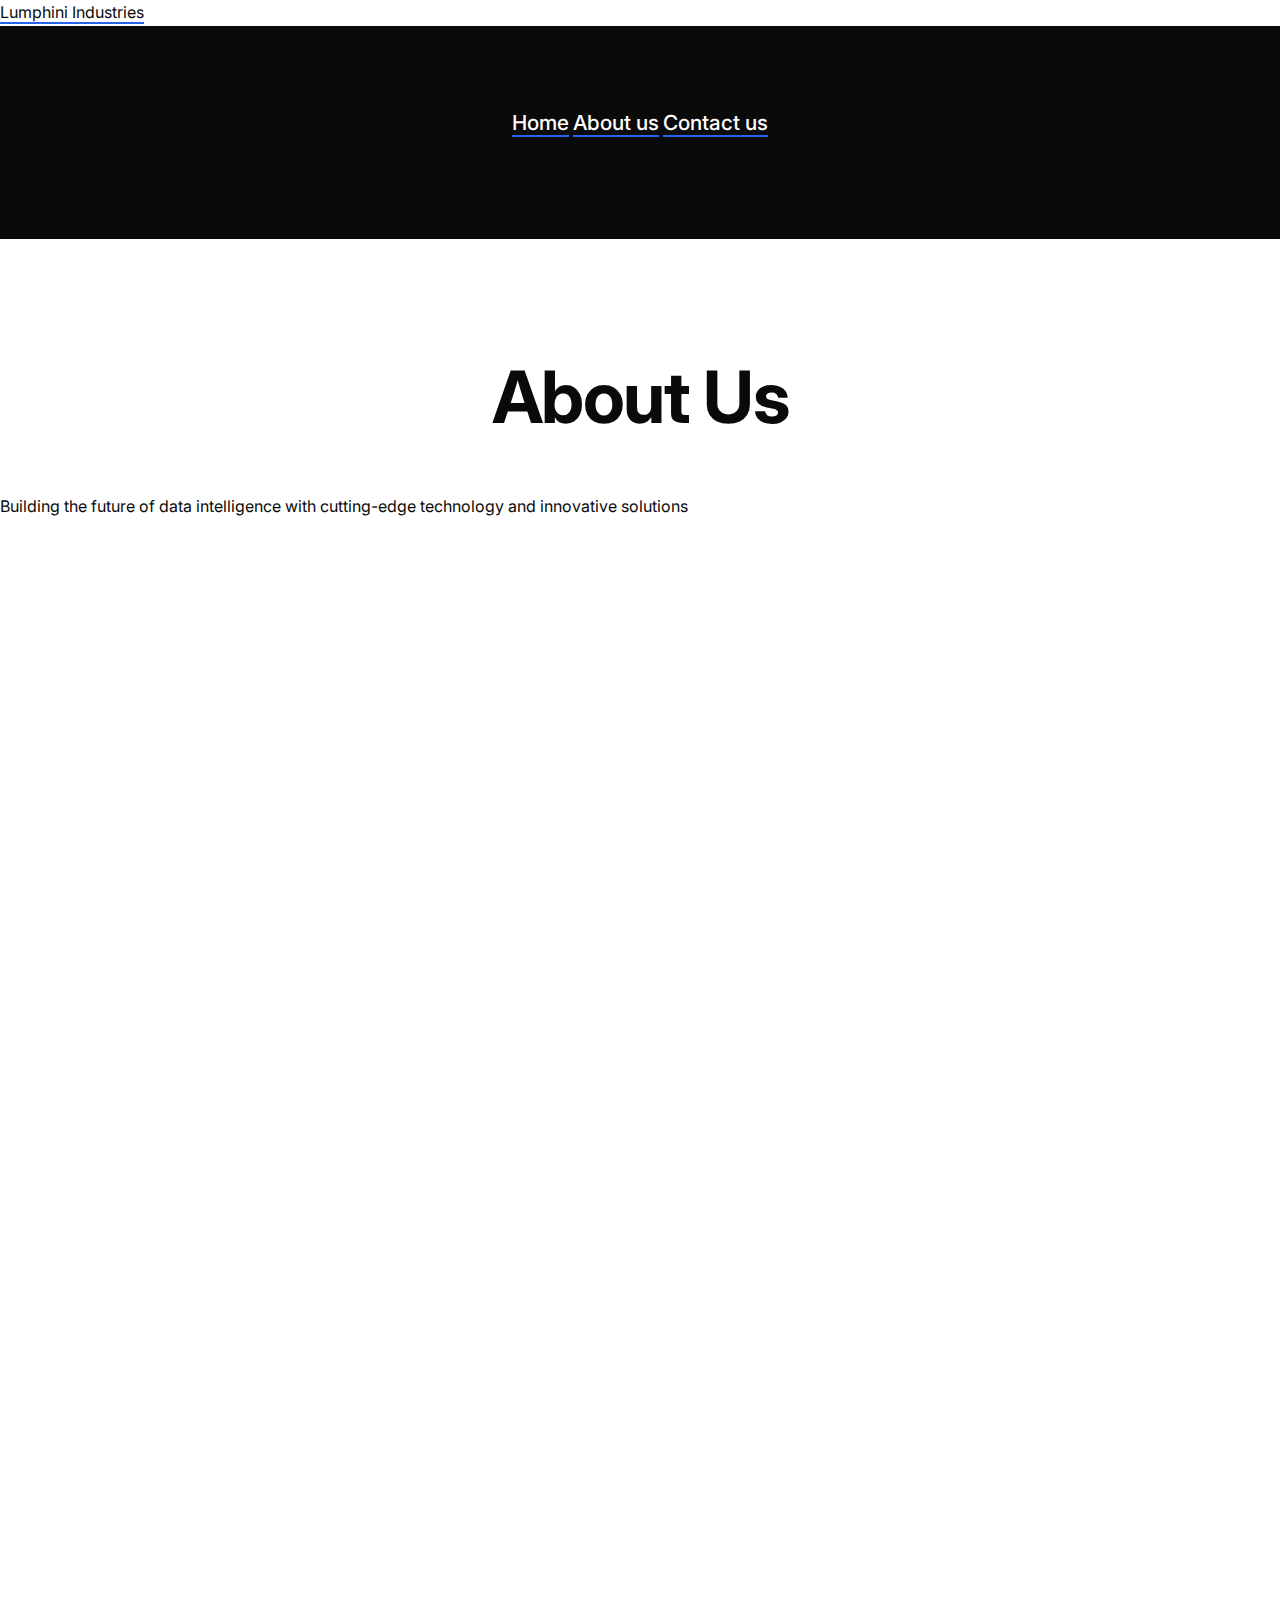
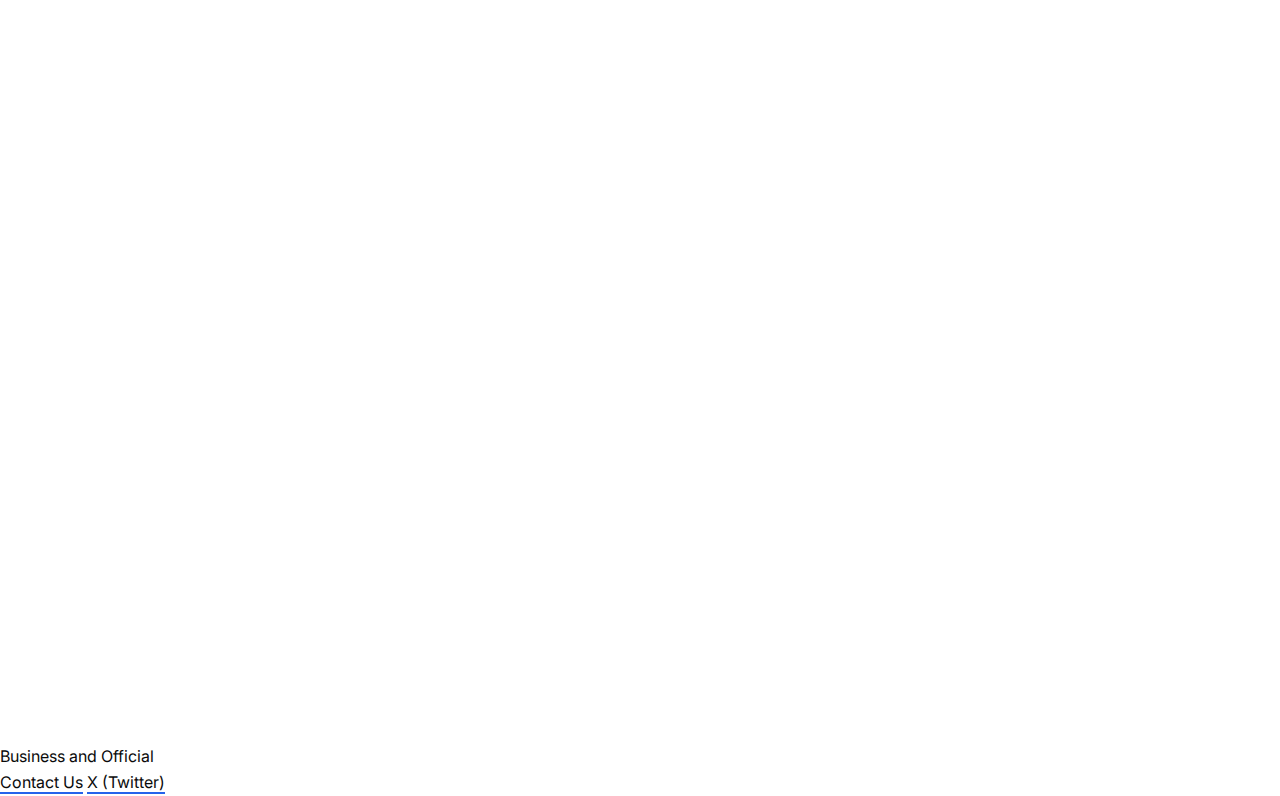
<file: aboutus.html>
<!DOCTYPE html>
<html lang="th">
<head>
<meta charset="UTF-8">
<meta name="viewport" content="width=device-width, initial-scale=1.0">
<title>About Us - Lumphini Industries</title>
<link rel="stylesheet" href="main.css">
</head>
<body>

<!-- Navigation -->
<nav class="main-nav">
    <div class="nav-content">
        <div class="nav-title"><a href="index.html" style="color: inherit; text-decoration: none;">Lumphini Industries</a></div>
        <div class="nav-links">
            <a href="index.html">Home</a>
            <a href="aboutus.html">About us</a>
            <a href="mylist.html">Contact us</a>
        </div>
    </div>
</nav>

<!-- Hero -->
<section class="hero-section about-hero">
    <div class="hero-content">
        <h1>About Us</h1>
        <p class="hero-subtitle">Building the future of data intelligence with cutting-edge technology and innovative solutions</p>
</section>

<!-- About Content -->
<section class="component-card">
    <div class="card-content">
        <div class="card-header">
            <span class="card-number">WHO WE ARE</span>
            <h2>Our Story</h2>
        </div>
        <div class="about-intro">
            <p>Lumphini Industries เป็นบริษัทที่มุ่งเน้นการพัฒนาเทคโนโลยี Data Intelligence และ AI Solutions เพื่อช่วยให้องค์กรต่างๆ สามารถตัดสินใจได้อย่างแม่นยำและรวดเร็วยิ่งขึ้น</p>
            <p>เราเชื่อว่าข้อมูลคือหัวใจของการตัดสินใจที่ดี และเทคโนโลยีที่เหมาะสมจะช่วยปลดล็อกศักยภาพของข้อมูลเหล่านั้นได้</p>
        </div>
    </div>
</section>

<!-- Services Table -->
<section class="component-card alt-card">
    <div class="card-content">
        <div class="card-header">
            <span class="card-number">OUR SERVICES</span>
            <h2>What We Offer</h2>
        </div>
        
        <div class="services-table">
            <table>
                <thead>
                    <tr>
                        <th>Service</th>
                        <th>Technology</th>
                        <th>Benefits</th>
                        <th>Use Cases</th>
                    </tr>
                </thead>
                <tbody>
                    <tr>
                        <td>
                            <strong>Real-time Streaming</strong>
                            <p class="table-desc">การวิเคราะห์ข้อมูลแบบเรียลไทม์</p>
                        </td>
                        <td>Kafka, Flink, Ray, LLM Streaming</td>
                        <td>
                            <ul>
                                <li>Live data analysis</li>
                                <li>Instant predictions</li>
                                <li>Real-time monitoring</li>
                            </ul>
                        </td>
                        <td>Financial trading, IoT systems, Live analytics</td>
                    </tr>
                    <tr>
                        <td>
                            <strong>RAG Architecture</strong>
                            <p class="table-desc">สถาปัตยกรรมการจัดเก็บข้อมูล</p>
                        </td>
                        <td>Vector DB, Embeddings, LLM Integration</td>
                        <td>
                            <ul>
                                <li>Accurate retrieval</li>
                                <li>Knowledge extraction</li>
                                <li>Context-aware AI</li>
                            </ul>
                        </td>
                        <td>Chatbots, Document search, Q&A systems</td>
                    </tr>
                    <tr>
                        <td>
                            <strong>Synthetic Data</strong>
                            <p class="table-desc">การสร้างข้อมูลจำลอง</p>
                        </td>
                        <td>GANs, Statistical Models, Privacy Tech</td>
                        <td>
                            <ul>
                                <li>Privacy protection</li>
                                <li>Data augmentation</li>
                                <li>Model training</li>
                            </ul>
                        </td>
                        <td>AI training, Testing, Privacy compliance</td>
                    </tr>
                </tbody>
            </table>
        </div>
    </div>
</section>

<!-- Team/Values -->
<section class="component-card">
    <div class="card-content">
        <div class="card-header">
            <span class="card-number">OUR VALUES</span>
            <h2>What We Stand For</h2>
        </div>
        
        <div class="values-grid">
            <div class="value-item">
                <h3>Innovation</h3>
                <p>เราพัฒนาเทคโนโลยีใหม่ๆ อย่างต่อเนื่องเพื่อให้ทันกับความต้องการที่เปลี่ยนแปลง</p>
            </div>
            <div class="value-item">
                <h3>Accuracy</h3>
                <p>ความแม่นยำของข้อมูลและการวิเคราะห์คือสิ่งที่เราให้ความสำคัญสูงสุด</p>
            </div>
            <div class="value-item">
                <h3>Partnership</h3>
                <p>เราทำงานร่วมกับลูกค้าเพื่อสร้างโซลูชันที่ตอบโจทย์ความต้องการจริง</p>
            </div>
            <div class="value-item">
                <h3>Excellence</h3>
                <p>มาตรฐานสูงสุดในทุกโปรเจกต์เป็นสิ่งที่เรามุ่งมั่นมอบให้</p>
            </div>
        </div>
    </div>
</section>

<!-- CTA Section -->
<section class="component-card alt-card">
    <div class="card-content cta-section">
        <h2>Ready to Transform Your Data?</h2>
        <p>เริ่มต้นการเดินทางด้าน Data Intelligence กับเรา</p>
        <div class="cta-buttons">
            <a href="index.html" class="btn-primary">View Our Services</a>
            <a href="mylist.html" class="btn-secondary">Contact Us</a>
        </div>
    </div>
</section>

<!-- Footer -->
<footer class="main-footer">
    <div class="footer-content">
        <div class="footer-title">Business and Official</div>
        <div class="footer-links">
            <a href="mylist.html">Contact Us</a>
            <a href="https://twitter.com" target="_blank">X (Twitter)</a>
        </div>
    </div>
</footer>

</body>
</html>
</file>
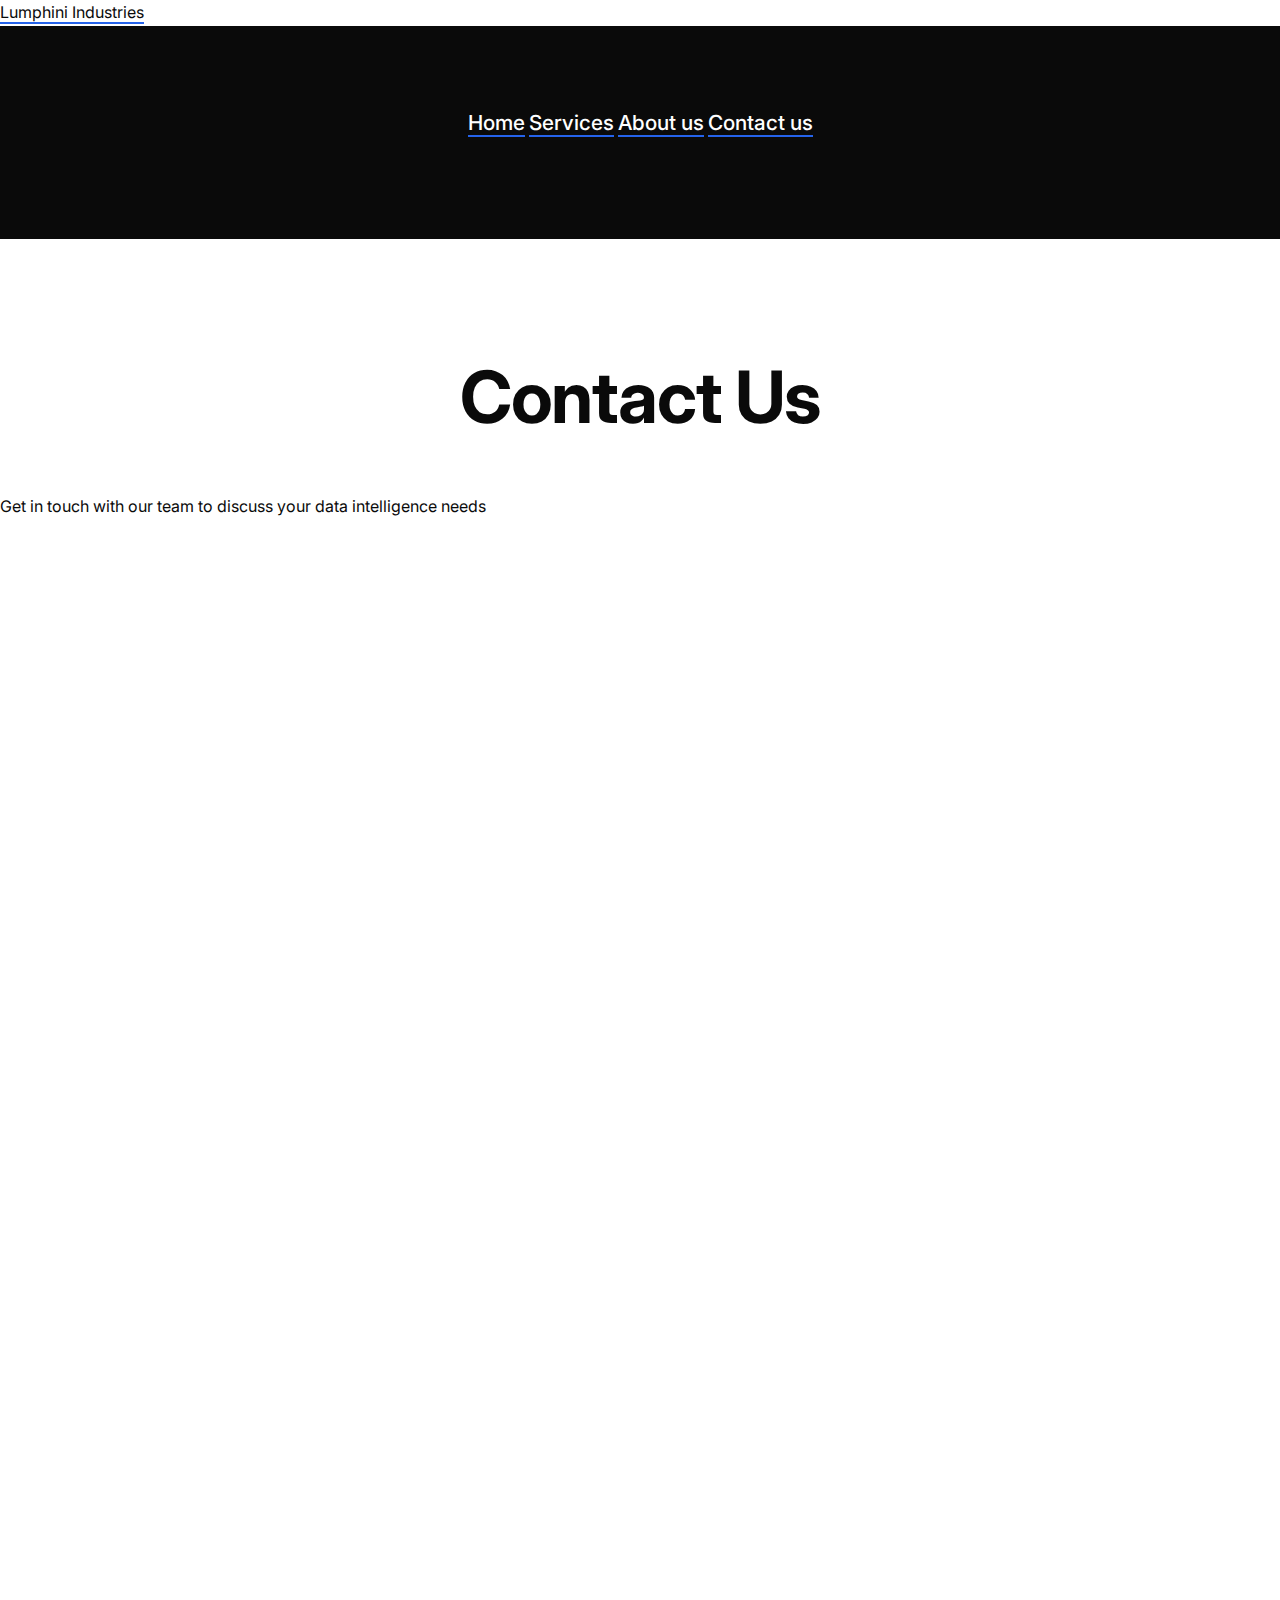
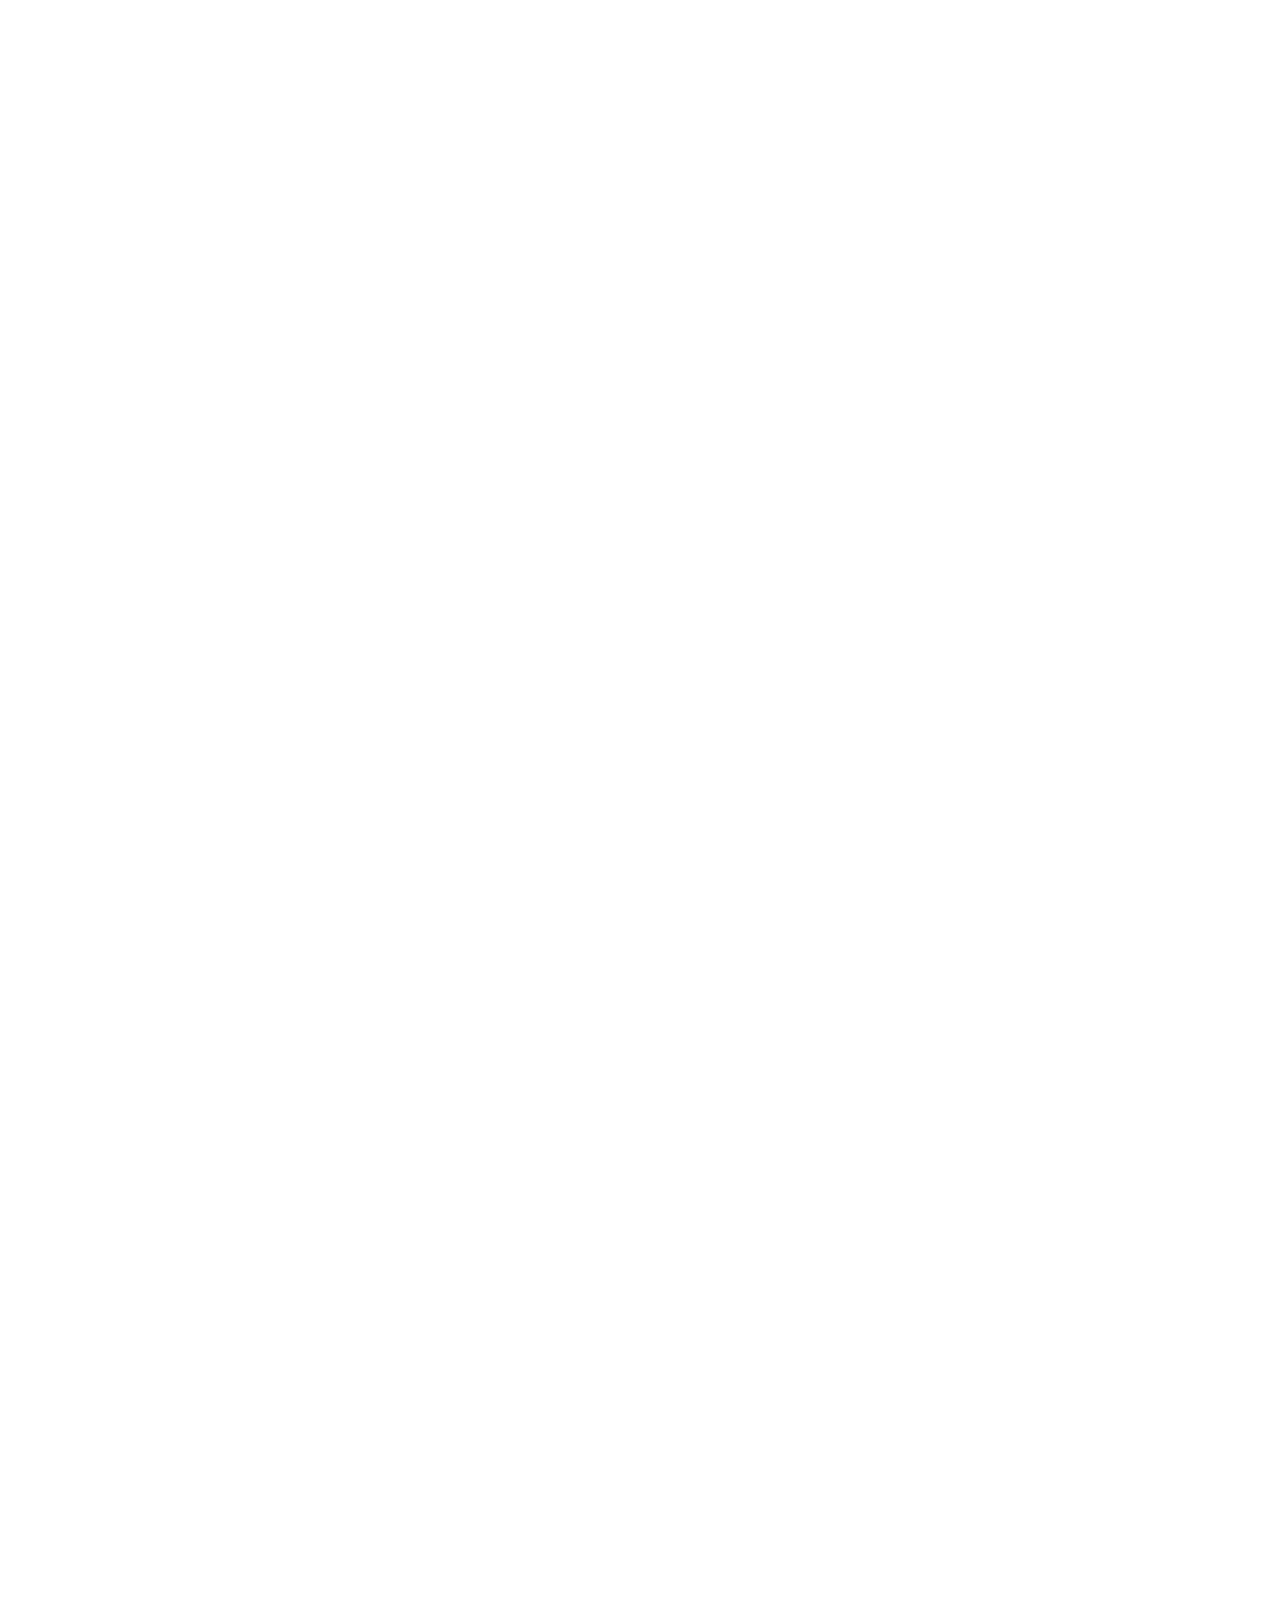
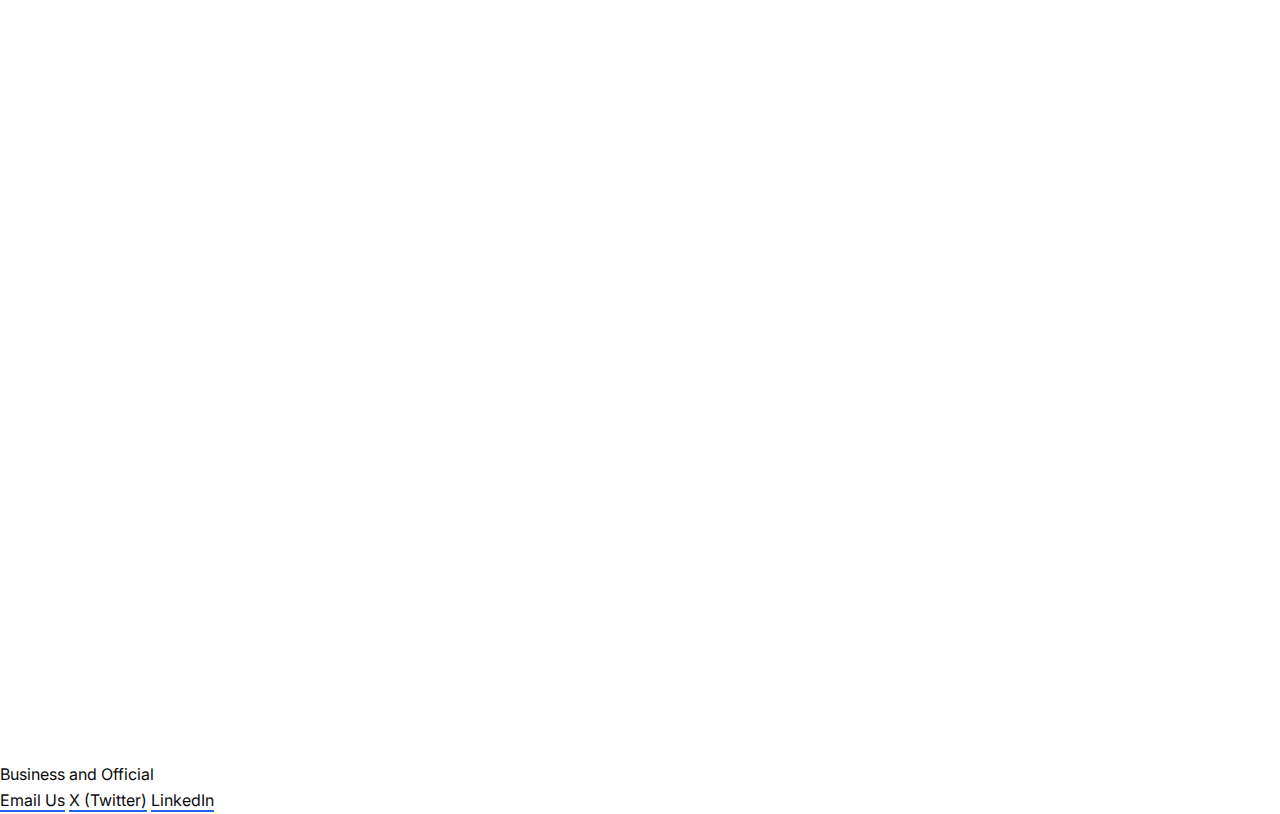
<file: mylist.html>
<!DOCTYPE html>
<html lang="th">
<head>
<meta charset="UTF-8">
<meta name="viewport" content="width=device-width, initial-scale=1.0">
<title>Contact Us - Lumphini Industries</title>
<link rel="stylesheet" href="main.css">
</head>
<body>

<!-- Navigation -->
<nav class="main-nav">
    <div class="nav-content">
        <div class="nav-title"><a href="index.html" style="color: inherit; text-decoration: none;">Lumphini Industries</a></div>
        <div class="nav-links">
            <a href="index.html">Home</a>
            <a href="services.html">Services</a>
            <a href="aboutus.html">About us</a>
            <a href="mylist.html">Contact us</a>
        </div>
    </div>
</nav>

<!-- Hero -->
<section class="hero-section about-hero">
    <div class="hero-content">
        <h1>Contact Us</h1>
        <p class="hero-subtitle">Get in touch with our team to discuss your data intelligence needs</p>
    </div>
</section>

<!-- Contact Information -->
<section class="component-card">
    <div class="card-content">
        <div class="card-header">
            <span class="card-number">GET IN TOUCH</span>
            <h2>How to Reach Us</h2>
        </div>
        
        <div class="contact-grid">
            <div class="contact-item">
                <h3>Office Address</h3>
                <p>Lumphini Industries Co., Ltd.<br>
                123 Data Intelligence Building<br>
                Lumphini, Pathum Wan<br>
                Bangkok 10330, Thailand</p>
            </div>
            
            <div class="contact-item">
                <h3>Email</h3>
                <p><a href="mailto:info@lumphini-industries.com">info@lumphini-industries.com</a><br>
                <a href="mailto:sales@lumphini-industries.com">sales@lumphini-industries.com</a></p>
            </div>
            
            <div class="contact-item">
                <h3>Phone</h3>
                <p>+66 (0) 2-XXX-XXXX<br>
                +66 (0) 2-XXX-XXXY (Sales)</p>
            </div>
            
            <div class="contact-item">
                <h3>Business Hours</h3>
                <p>Monday - Friday: 9:00 AM - 6:00 PM<br>
                Saturday: 9:00 AM - 1:00 PM<br>
                Sunday: Closed</p>
            </div>
        </div>
    </div>
</section>

<!-- Steps to Work With Us -->
<section class="component-card alt-card">
    <div class="card-content">
        <div class="card-header">
            <span class="card-number">PROCESS</span>
            <h2>Steps to Work With Us</h2>
        </div>
        
        <div class="steps-list">
            <ol class="process-list">
                <li>
                    <strong>Initial Consultation</strong>
                    <p>ติดต่อทีมงานของเราเพื่อนัดหมายการปรึกษาเบื้องต้น เราจะรับฟังความต้องการและวัตถุประสงค์ของโปรเจกต์</p>
                </li>
                <li>
                    <strong>Requirement Analysis</strong>
                    <p>วิเคราะห์ความต้องการด้านข้อมูลและเทคโนโลยี ประเมินปริมาณข้อมูล โครงสร้างระบบปัจจุบัน และเป้าหมายที่ต้องการ</p>
                </li>
                <li>
                    <strong>Solution Proposal</strong>
                    <p>เสนอแนวทางการแก้ปัญหาที่เหมาะสม พร้อมแผนการดำเนินงาน เทคโนโลยีที่จะใช้ และประมาณการค่าใช้จ่าย</p>
                </li>
                <li>
                    <strong>Implementation & Support</strong>
                    <p>เริ่มดำเนินโปรเจกต์ตามแผนที่วางไว้ พร้อมทีมงานสนับสนุนตลอดการใช้งานและการบำรุงรักษาระบบ</p>
                </li>
            </ol>
        </div>
    </div>
</section>

<!-- Video Section -->
<section class="component-card">
    <div class="card-content">
        <div class="card-header">
            <span class="card-number">LEARN MORE</span>
            <h2>Introduction Video</h2>
        </div>
        
        <div class="video-wrapper">
            <iframe 
                width="100%" 
                height="600" 
                src="https://www.youtube.com/embed/AGovqGO2t0M?si=WTsbJJ9XDW7PhPnR" 
                title="Lumphini Industries Introduction" 
                frameborder="0" 
                allow="accelerometer; autoplay; clipboard-write; encrypted-media; gyroscope; picture-in-picture; web-share" 
                allowfullscreen>
            </iframe>
        </div>
    </div>
</section>

<!-- Map Section -->
<section class="component-card alt-card">
    <div class="card-content">
        <div class="card-header">
            <span class="card-number">VISIT US</span>
            <h2>Our Location</h2>
        </div>
        
        <div class="map-wrapper">
            <iframe 
                src="https://www.google.com/maps/embed?pb=!1m18!1m12!1m3!1d3875.5978514485!2d100.54214287507712!3d13.738565986662877!2m3!1f0!2f0!3f0!3m2!1i1024!2i768!4f13.1!3m3!1m2!1s0x30e29ed269cd769f%3A0x8ce3f0e1d5c5e5e5!2sLumpini%20Park!5e0!3m2!1sen!2sth!4v1234567890123!5m2!1sen!2sth" 
                width="100%" 
                height="500" 
                style="border:0;" 
                allowfullscreen="" 
                loading="lazy" 
                referrerpolicy="no-referrer-when-downgrade">
            </iframe>
        </div>
    </div>
</section>

<!-- Quick Links -->
<section class="component-card">
    <div class="card-content cta-section">
        <h2>Explore More</h2>
        <p>เรียนรู้เพิ่มเติมเกี่ยวกับบริการและเทคโนโลยีของเรา</p>
        <div class="cta-buttons">
            <a href="index.html" class="btn-primary">Our Services</a>
            <a href="aboutus.html" class="btn-secondary">About Us</a>
        </div>
    </div>
</section>

<!-- Footer -->
<footer class="main-footer">
    <div class="footer-content">
        <div class="footer-title">Business and Official</div>
        <div class="footer-links">
            <a href="mailto:info@lumphini-industries.com">Email Us</a>
            <a href="https://twitter.com" target="_blank">X (Twitter)</a>
            <a href="https://linkedin.com" target="_blank">LinkedIn</a>
        </div>
    </div>
</footer>

</body>
</html>
</file>
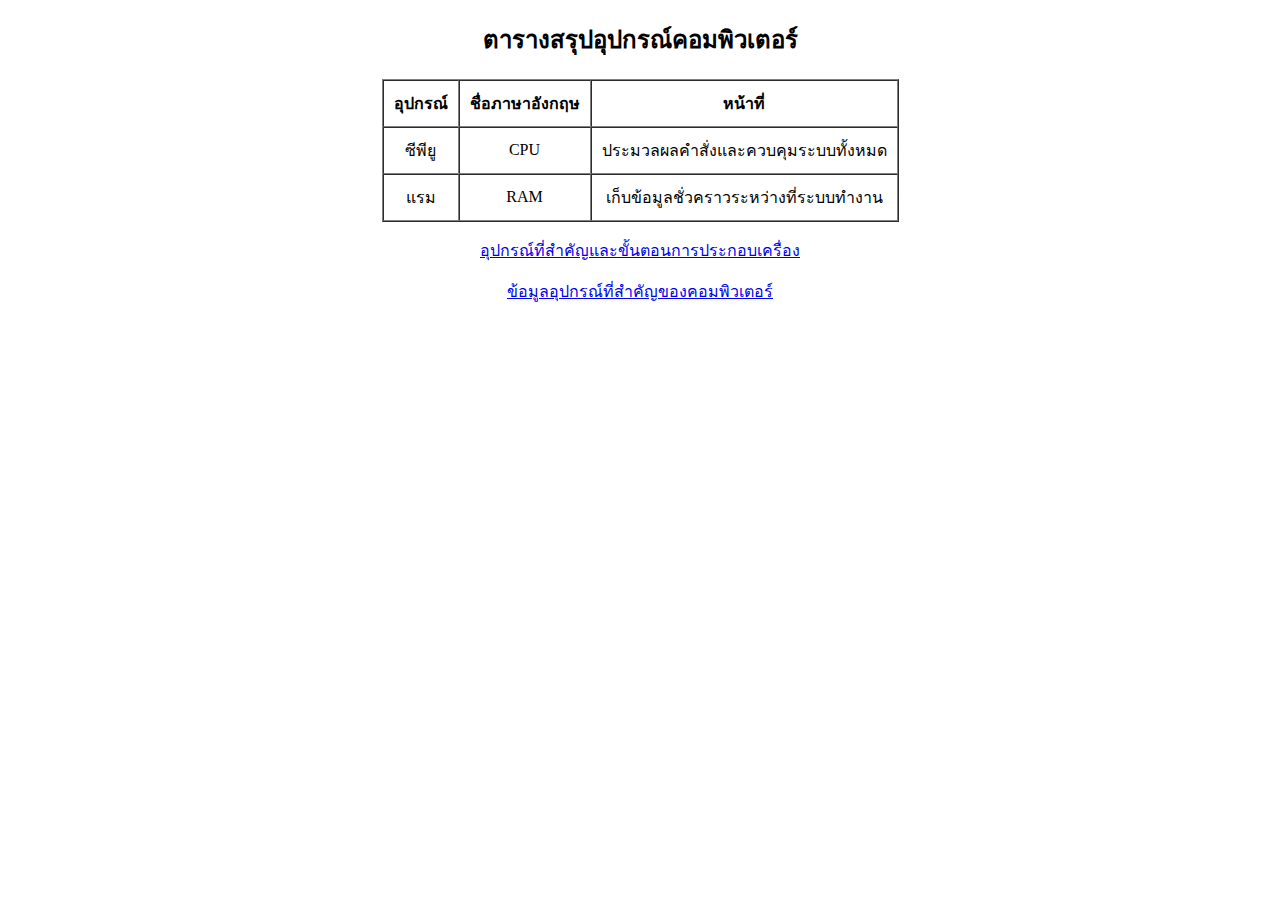
<file: Mytable.html>
<!DOCTYPE html>
<html>
<head>
<meta charset="UTF-8">
<title>ตารางอุปกรณ์และหน้าที่</title>
</head>
<body>
<div style="text-align: center; margin-top: 20px;">
<h2>ตารางสรุปอุปกรณ์คอมพิวเตอร์</h2>

<table border="1" cellpadding="10" cellspacing="0" style="margin: 0 auto; text-align: center;">
<thead>
<tr>
<th>อุปกรณ์</th>
<th>ชื่อภาษาอังกฤษ</th>
<th>หน้าที่</th>
</tr>
</thead>

<tr>
<td>ซีพียู</td>
<td>CPU</td>
<td>ประมวลผลคำสั่งและควบคุมระบบทั้งหมด</td>
</tr>

<tr>
<td>แรม</td>
<td>RAM</td>
<td>เก็บข้อมูลชั่วคราวระหว่างที่ระบบทำงาน</td>
</tr>

</tbody>
</table>
</div>

<div style="text-align: center;">

<div style="text-align: center;">
<p><a href="mylist.html">อุปกรณ์ที่สำคัญและขั้นตอนการประกอบเครื่อง</a></p>
<p><a href="mypage.html">ข้อมูลอุปกรณ์ที่สำคัญของคอมพิวเตอร์</a></p>
</body>
</html>
</file>
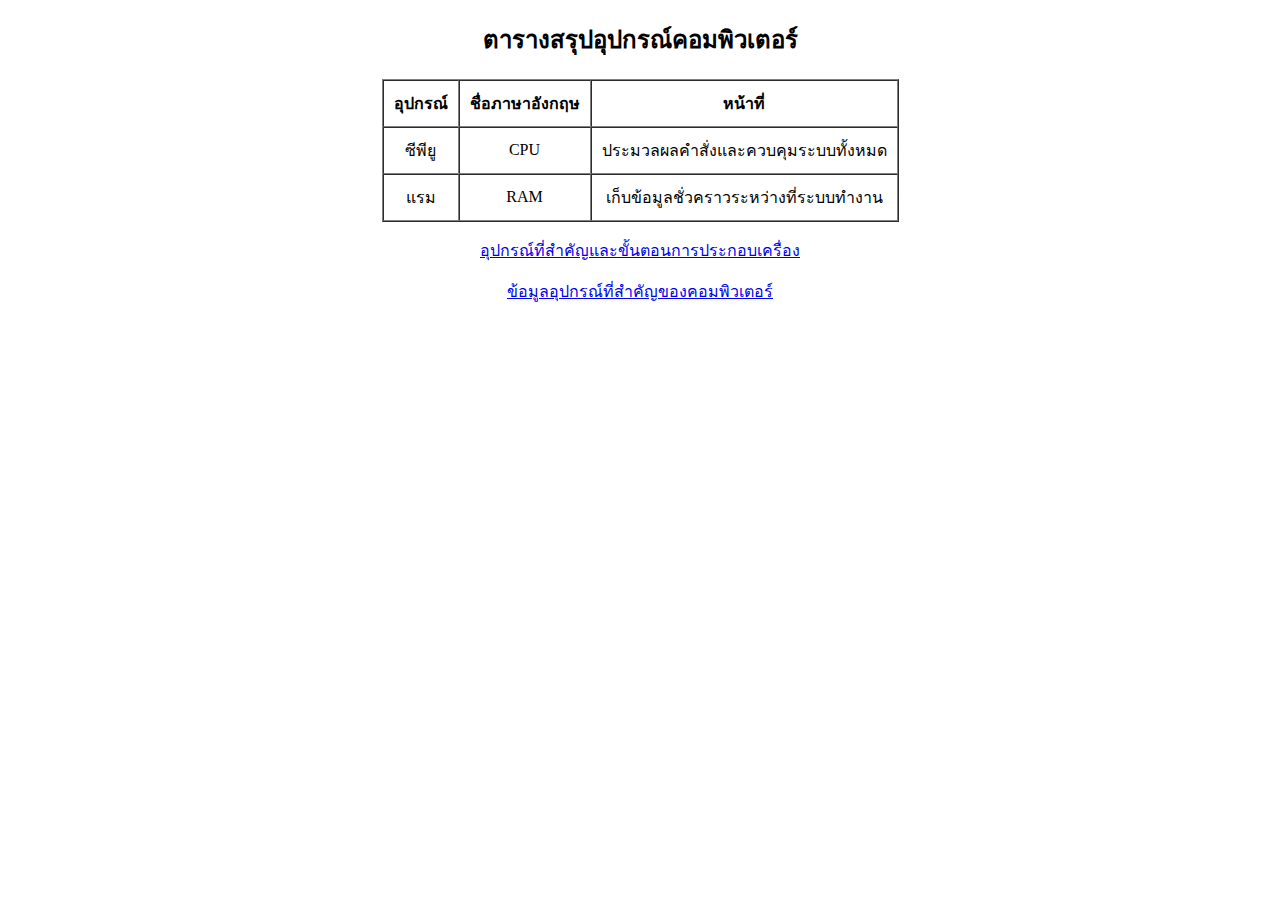
<file: mytable.html>
<!DOCTYPE html>
<html>
<head>
<meta charset="UTF-8">
<title>ตารางอุปกรณ์และหน้าที่</title>
<link rel="main.css" href="main.css">
</head>
<body>
<div style="text-align: center; margin-top: 20px;">
<h2>ตารางสรุปอุปกรณ์คอมพิวเตอร์</h2>

<table border="1" cellpadding="10" cellspacing="0" style="margin: 0 auto; text-align: center;">
<thead>
<tr>
<th>อุปกรณ์</th>
<th>ชื่อภาษาอังกฤษ</th>
<th>หน้าที่</th>
</tr>
</thead>

<tr>
<td>ซีพียู</td>
<td>CPU</td>
<td>ประมวลผลคำสั่งและควบคุมระบบทั้งหมด</td>
</tr>

<tr>
<td>แรม</td>
<td>RAM</td>
<td>เก็บข้อมูลชั่วคราวระหว่างที่ระบบทำงาน</td>
</tr>

</tbody>
</table>
</div>

<div style="text-align: center;">

<div style="text-align: center;">
<p><a href="mylist.html">อุปกรณ์ที่สำคัญและขั้นตอนการประกอบเครื่อง</a></p>
<p><a href="index.html">ข้อมูลอุปกรณ์ที่สำคัญของคอมพิวเตอร์</a></p>
</body>
</html>
</file>
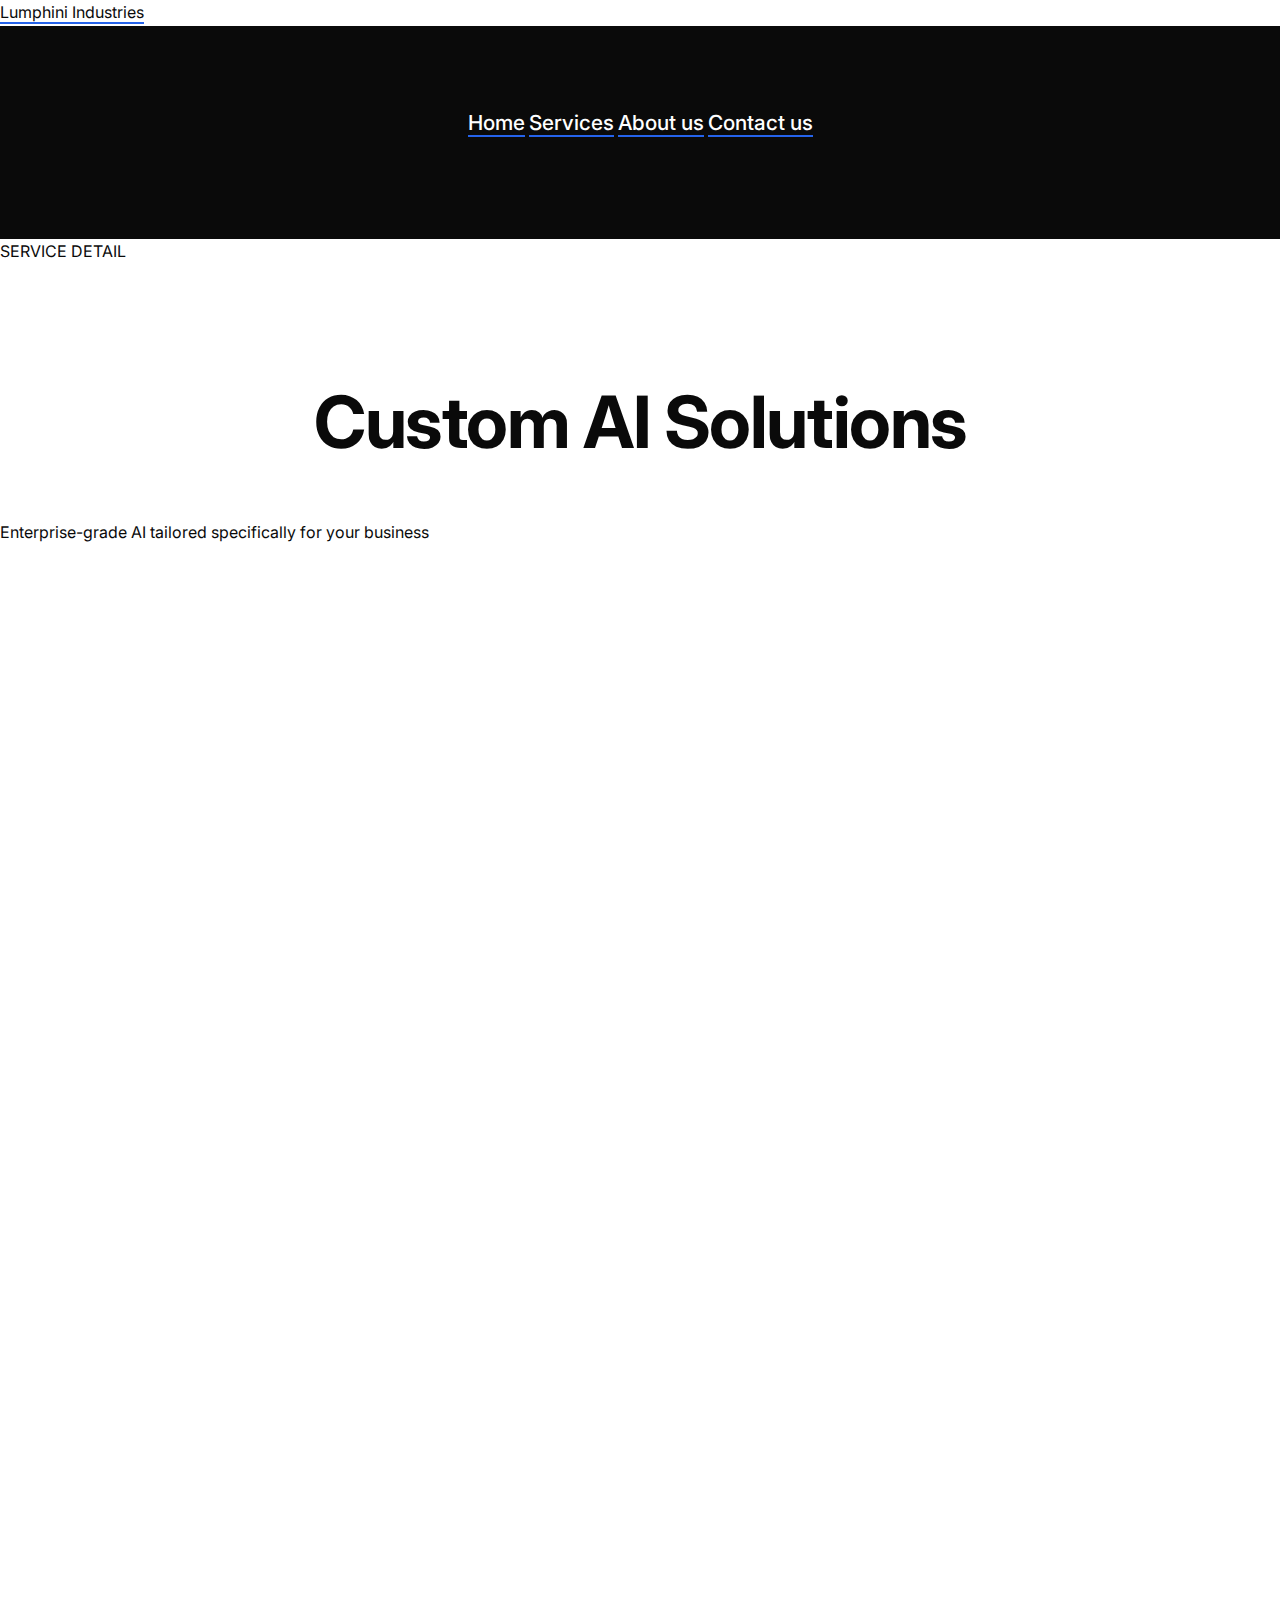
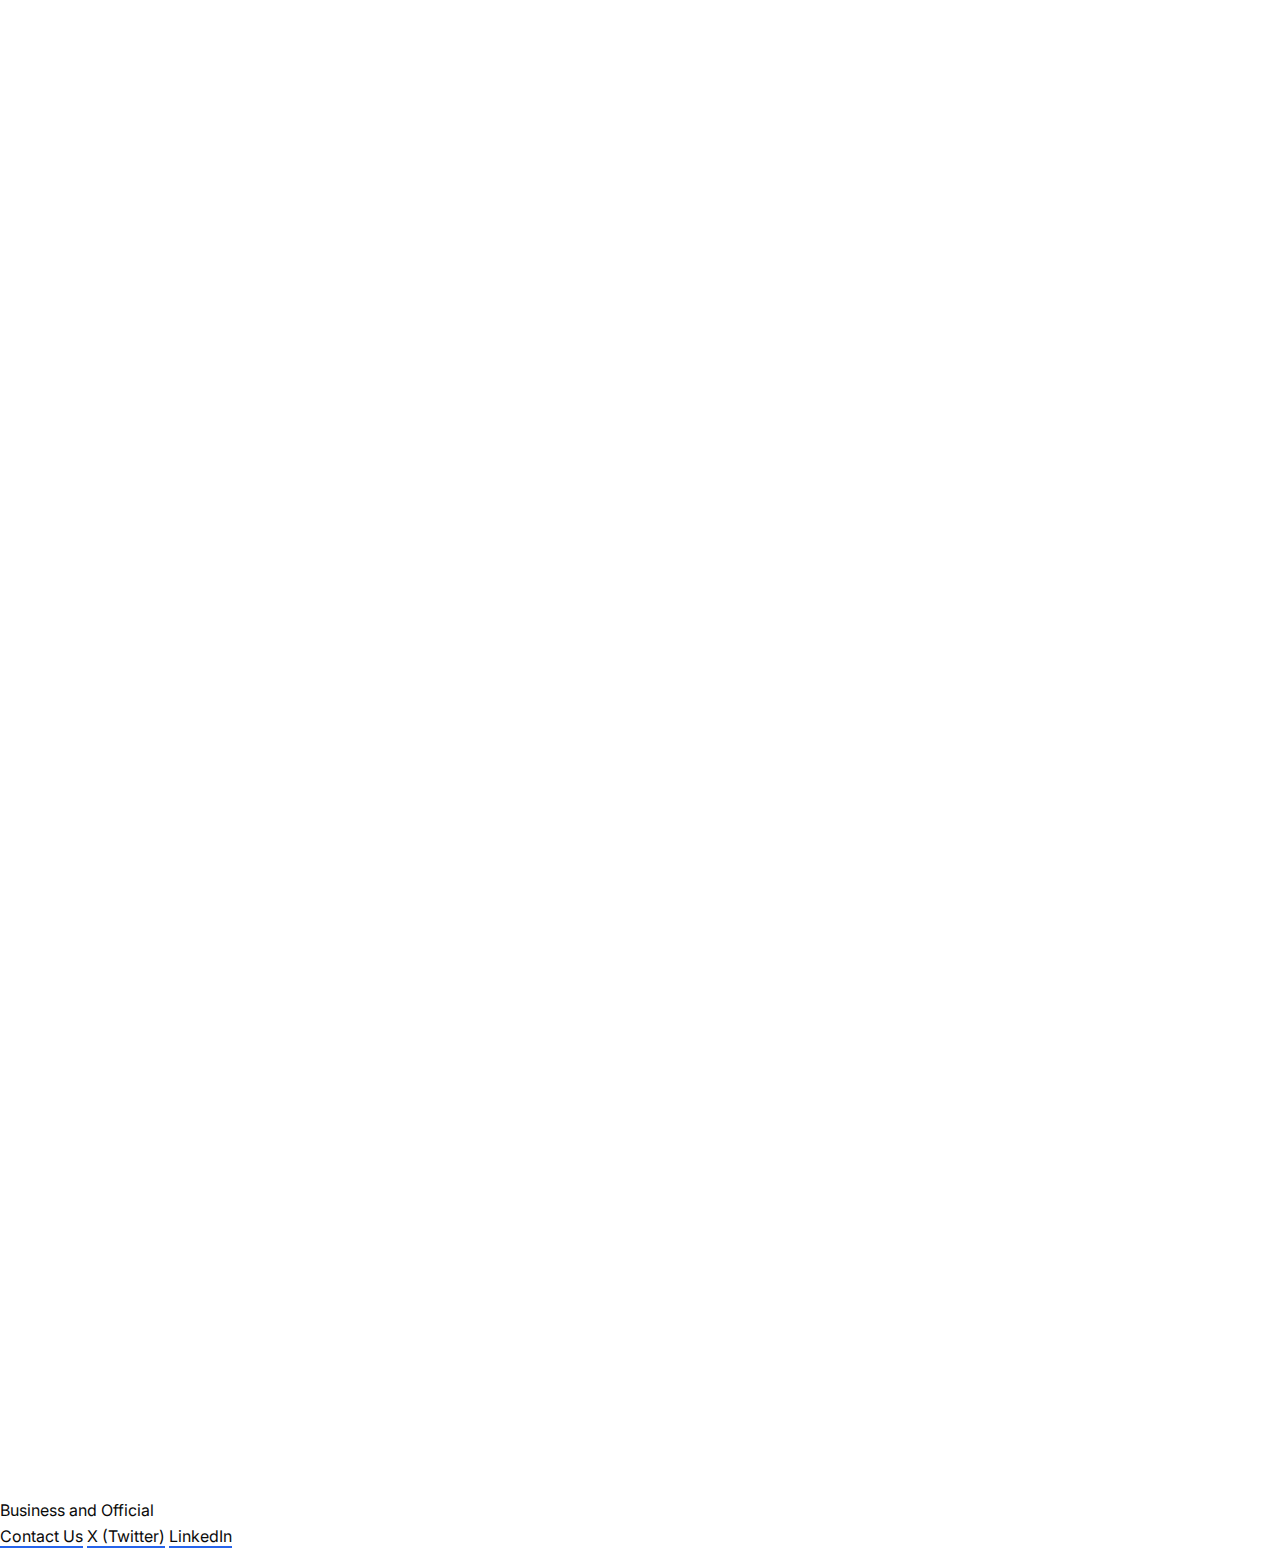
<file: service-custom.html>
<!DOCTYPE html>
<html lang="th">
<head>
<meta charset="UTF-8">
<meta name="viewport" content="width=device-width, initial-scale=1.0">
<title>Custom AI Solutions - Lumphini Industries</title>
<link rel="stylesheet" href="main.css">
</head>
<body>

<!-- Navigation -->
<nav class="main-nav">
    <div class="nav-content">
        <div class="nav-title"><a href="index.html" style="color: inherit; text-decoration: none;">Lumphini Industries</a></div>
        <div class="nav-links">
            <a href="index.html">Home</a>
            <a href="services.html">Services</a>
            <a href="aboutus.html">About us</a>
            <a href="mylist.html">Contact us</a>
        </div>
    </div>
</nav>

<!-- Hero -->
<section class="hero-section about-hero">
    <div class="hero-content">
        <span class="service-category">SERVICE DETAIL</span>
        <h1>Custom AI Solutions</h1>
        <p class="hero-subtitle">Enterprise-grade AI tailored specifically for your business</p>
    </div>
</section>

<!-- Overview -->
<section class="component-card">
    <div class="card-content">
        <div class="card-header">
            <span class="card-number">OVERVIEW</span>
            <h2>What You Get</h2>
        </div>
        
        <div class="service-detail-grid">
            <div class="detail-main">
                <p class="lead-text">โซลูชัน AI ที่ออกแบบและพัฒนาเฉพาะสำหรับองค์กรของคุณ ครอบคลุมตั้งแต่การวิเคราะห์ความต้องการ การพัฒนาโมเดล ไปจนถึงการติดตั้งและดูแลระบบระยะยาว</p>
                
                <h3>Key Features</h3>
                <ul class="feature-detailed-list">
                    <li>
                        <strong>Custom Model Development</strong>
                        <p>พัฒนาโมเดล AI ที่ออกแบบเฉพาะสำหรับปัญหาและข้อมูลของคุณ</p>
                    </li>
                    <li>
                        <strong>End-to-End Pipeline</strong>
                        <p>สร้างระบบครบวงจรตั้งแต่การเก็บข้อมูลไปจนถึงการ deploy โมเดล</p>
                    </li>
                    <li>
                        <strong>Dedicated Team</strong>
                        <p>ทีมงานผู้เชี่ยวชาญที่ทำงานเฉพาะกับโปรเจกต์ของคุณ</p>
                    </li>
                    <li>
                        <strong>On-premise Deployment</strong>
                        <p>ติดตั้งระบบภายในองค์กรเพื่อความปลอดภัยสูงสุด</p>
                    </li>
                </ul>
            </div>
            
            <div class="detail-sidebar">
                <div class="pricing-box">
                    <h3>Package Details</h3>
                    <div class="price-large">฿300,000<span>/month</span></div>
                    <ul class="package-includes">
                        <li>Dedicated AI Team</li>
                        <li>Custom Development</li>
                        <li>Full Integration</li>
                        <li>On-site Training</li>
                        <li>Premium Support 24/7</li>
                    </ul>
                    <a href="mylist.html" class="btn-primary" style="width: 100%; text-align: center; display: block; text-decoration: none;">Get Started</a>
                </div>
            </div>
        </div>
    </div>
</section>

<!-- Use Cases -->
<section class="component-card alt-card">
    <div class="card-content">
        <div class="card-header">
            <span class="card-number">USE CASES</span>
            <h2>Perfect For</h2>
        </div>
        
        <div class="use-cases-grid">
            <div class="use-case-item">
                <h3>Manufacturing</h3>
                <p>ระบบตรวจสอบคุณภาพผลิตภัณฑ์ด้วย Computer Vision และ predictive maintenance</p>
            </div>
            <div class="use-case-item">
                <h3>Healthcare</h3>
                <p>ระบบวิเคราะห์ภาพทางการแพทย์และคาดการณ์ผลลัพธ์การรักษา</p>
            </div>
            <div class="use-case-item">
                <h3>Retail</h3>
                <p>ระบบ recommendation ที่เข้าใจพฤติกรรมลูกค้าแบบเจาะลึก</p>
            </div>
            <div class="use-case-item">
                <h3>Finance</h3>
                <p>โมเดลประเมินความเสี่ยงและตรวจจับการทุจริตที่แม่นยำสูง</p>
            </div>
        </div>
    </div>
</section>

<!-- Technology Stack -->
<section class="component-card">
    <div class="card-content">
        <div class="card-header">
            <span class="card-number">TECHNOLOGY</span>
            <h2>Tech Stack</h2>
        </div>
        
        <div class="tech-stack-grid">
            <div class="tech-item">
                <h4>ML Framework</h4>
                <p>PyTorch, TensorFlow, JAX</p>
            </div>
            <div class="tech-item">
                <h4>Computer Vision</h4>
                <p>OpenCV, YOLO, Detectron2</p>
            </div>
            <div class="tech-item">
                <h4>NLP</h4>
                <p>Transformers, spaCy, BERT</p>
            </div>
            <div class="tech-item">
                <h4>MLOps</h4>
                <p>Kubeflow, MLflow, Airflow</p>
            </div>
            <div class="tech-item">
                <h4>Infrastructure</h4>
                <p>Kubernetes, Docker, Terraform</p>
            </div>
            <div class="tech-item">
                <h4>Monitoring</h4>
                <p>Prometheus, Grafana, ELK</p>
            </div>
        </div>
    </div>
</section>

<!-- CTA -->
<section class="component-card alt-card">
    <div class="card-content cta-section">
        <h2>Ready to Get Started?</h2>
        <p>พูดคุยกับทีมงานของเราเพื่อรับคำปรึกษาฟรี</p>
        <div class="cta-buttons">
            <a href="mylist.html" class="btn-primary">Contact Us</a>
            <a href="services.html" class="btn-secondary">View All Services</a>
        </div>
    </div>
</section>

<!-- Footer -->
<footer class="main-footer">
    <div class="footer-content">
        <div class="footer-title">Business and Official</div>
        <div class="footer-links">
            <a href="mylist.html">Contact Us</a>
            <a href="https://twitter.com" target="_blank">X (Twitter)</a>
            <a href="https://linkedin.com" target="_blank">LinkedIn</a>
        </div>
    </div>
</footer>

</body>
</html>
</file>
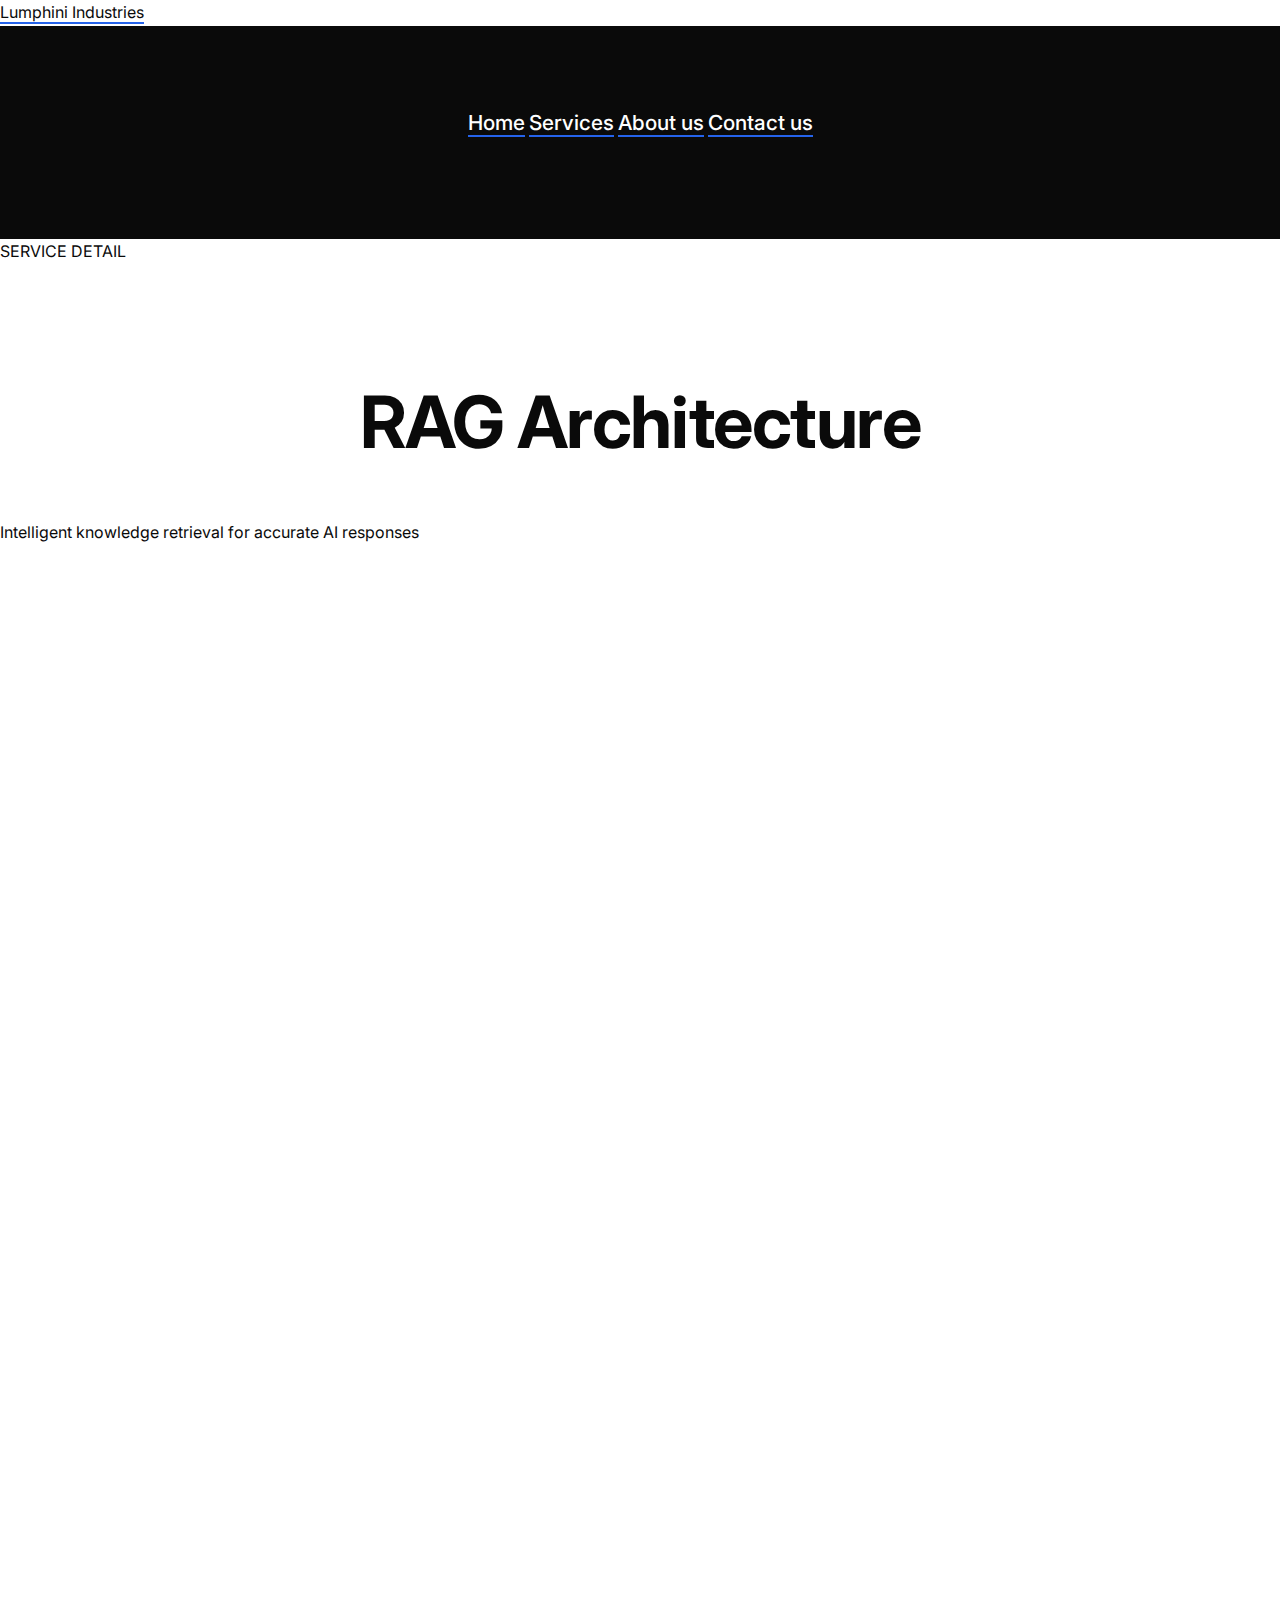
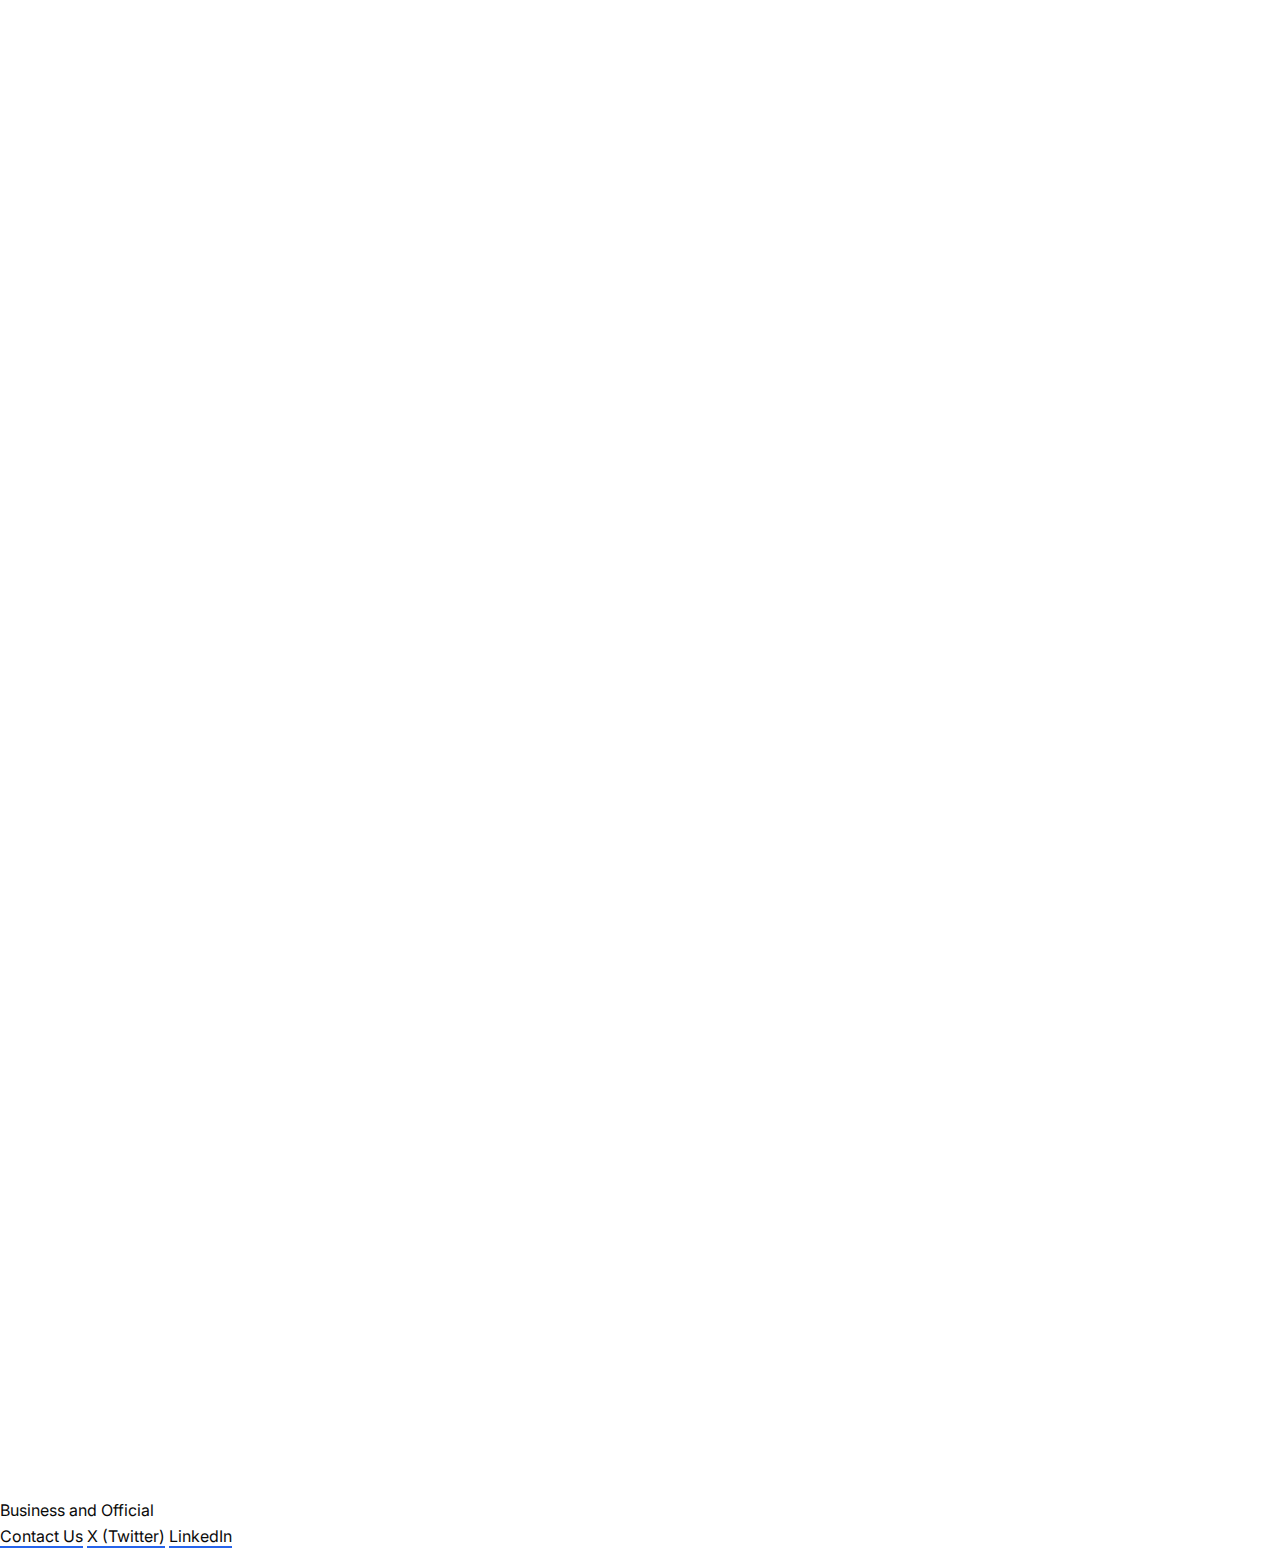
<file: service-ra.html>
<!DOCTYPE html>
<html lang="th">
<head>
<meta charset="UTF-8">
<meta name="viewport" content="width=device-width, initial-scale=1.0">
<title>RAG Architecture - Lumphini Industries</title>
<link rel="stylesheet" href="main.css">
</head>
<body>

<!-- Navigation -->
<nav class="main-nav">
    <div class="nav-content">
        <div class="nav-title"><a href="index.html" style="color: inherit; text-decoration: none;">Lumphini Industries</a></div>
        <div class="nav-links">
            <a href="index.html">Home</a>
            <a href="services.html">Services</a>
            <a href="aboutus.html">About us</a>
            <a href="mylist.html">Contact us</a>
        </div>
    </div>
</nav>

<!-- Hero -->
<section class="hero-section about-hero">
    <div class="hero-content">
        <span class="service-category">SERVICE DETAIL</span>
        <h1>RAG Architecture</h1>
        <p class="hero-subtitle">Intelligent knowledge retrieval for accurate AI responses</p>
    </div>
</section>

<!-- Overview -->
<section class="component-card">
    <div class="card-content">
        <div class="card-header">
            <span class="card-number">OVERVIEW</span>
            <h2>What You Get</h2>
        </div>
        
        <div class="service-detail-grid">
            <div class="detail-main">
                <p class="lead-text">สถาปัตยกรรม Retrieval-Augmented Generation ที่ช่วยให้ระบบ AI ของคุณสามารถดึงข้อมูลที่เกี่ยวข้องจากคลังความรู้ขนาดใหญ่ เพื่อสร้างคำตอบที่แม่นยำและเชื่อถือได้</p>
                
                <h3>Key Features</h3>
                <ul class="feature-detailed-list">
                    <li>
                        <strong>Vector Database Integration</strong>
                        <p>ระบบฐานข้อมูล vector ที่เหมาะสำหรับการค้นหาข้อมูลที่คล้ายคลึงกันด้วยความเร็วสูง</p>
                    </li>
                    <li>
                        <strong>Custom Embeddings</strong>
                        <p>สร้าง embeddings ที่เหมาะกับโดเมนธุรกิจของคุณเพื่อความแม่นยำสูงสุด</p>
                    </li>
                    <li>
                        <strong>LLM Integration</strong>
                        <p>เชื่อมต่อกับ Large Language Models ชั้นนำเพื่อสร้างคำตอบที่เป็นธรรมชาติ</p>
                    </li>
                    <li>
                        <strong>Knowledge Base Management</strong>
                        <p>ระบบจัดการฐานความรู้ที่ง่ายต่อการอัพเดตและบำรุงรักษา</p>
                    </li>
                </ul>
            </div>
            
            <div class="detail-sidebar">
                <div class="pricing-box">
                    <h3>Package Details</h3>
                    <div class="price-large">฿200,000<span>/month</span></div>
                    <ul class="package-includes">
                        <li>Vector DB Setup</li>
                        <li>Custom Training</li>
                        <li>API Development</li>
                        <li>Documentation</li>
                        <li>Maintenance & Updates</li>
                    </ul>
                    <a href="mylist.html" class="btn-primary" style="width: 100%; text-align: center; display: block; text-decoration: none;">Get Started</a>
                </div>
            </div>
        </div>
    </div>
</section>

<!-- Use Cases -->
<section class="component-card alt-card">
    <div class="card-content">
        <div class="card-header">
            <span class="card-number">USE CASES</span>
            <h2>Perfect For</h2>
        </div>
        
        <div class="use-cases-grid">
            <div class="use-case-item">
                <h3>Smart Chatbots</h3>
                <p>สร้าง chatbot ที่สามารถตอบคำถามจากเอกสารภายในองค์กรได้อย่างแม่นยำ</p>
            </div>
            <div class="use-case-item">
                <h3>Document Search</h3>
                <p>ค้นหาข้อมูลจากเอกสารหลายพันฉบับได้อย่างรวดเร็วและแม่นยำ</p>
            </div>
            <div class="use-case-item">
                <h3>Q&A Systems</h3>
                <p>ระบบถามตอบที่เข้าใจบริบทและให้คำตอบที่ครอบคลุม</p>
            </div>
            <div class="use-case-item">
                <h3>Knowledge Management</h3>
                <p>จัดการและเข้าถึงองค์ความรู้ในองค์กรได้ง่ายขึ้น</p>
            </div>
        </div>
    </div>
</section>

<!-- Technology Stack -->
<section class="component-card">
    <div class="card-content">
        <div class="card-header">
            <span class="card-number">TECHNOLOGY</span>
            <h2>Tech Stack</h2>
        </div>
        
        <div class="tech-stack-grid">
            <div class="tech-item">
                <h4>Vector Database</h4>
                <p>Pinecone, Weaviate, Milvus</p>
            </div>
            <div class="tech-item">
                <h4>Embeddings</h4>
                <p>OpenAI, Cohere, Custom Models</p>
            </div>
            <div class="tech-item">
                <h4>LLM</h4>
                <p>GPT-4, Claude, Llama</p>
            </div>
            <div class="tech-item">
                <h4>Framework</h4>
                <p>LangChain, LlamaIndex</p>
            </div>
            <div class="tech-item">
                <h4>Storage</h4>
                <p>PostgreSQL, MongoDB</p>
            </div>
            <div class="tech-item">
                <h4>API</h4>
                <p>FastAPI, GraphQL</p>
            </div>
        </div>
    </div>
</section>

<!-- CTA -->
<section class="component-card alt-card">
    <div class="card-content cta-section">
        <h2>Ready to Get Started?</h2>
        <p>พูดคุยกับทีมงานของเราเพื่อรับคำปรึกษาฟรี</p>
        <div class="cta-buttons">
            <a href="mylist.html" class="btn-primary">Contact Us</a>
            <a href="services.html" class="btn-secondary">View All Services</a>
        </div>
    </div>
</section>

<!-- Footer -->
<footer class="main-footer">
    <div class="footer-content">
        <div class="footer-title">Business and Official</div>
        <div class="footer-links">
            <a href="mylist.html">Contact Us</a>
            <a href="https://twitter.com" target="_blank">X (Twitter)</a>
            <a href="https://linkedin.com" target="_blank">LinkedIn</a>
        </div>
    </div>
</footer>

</body>
</html>
</file>
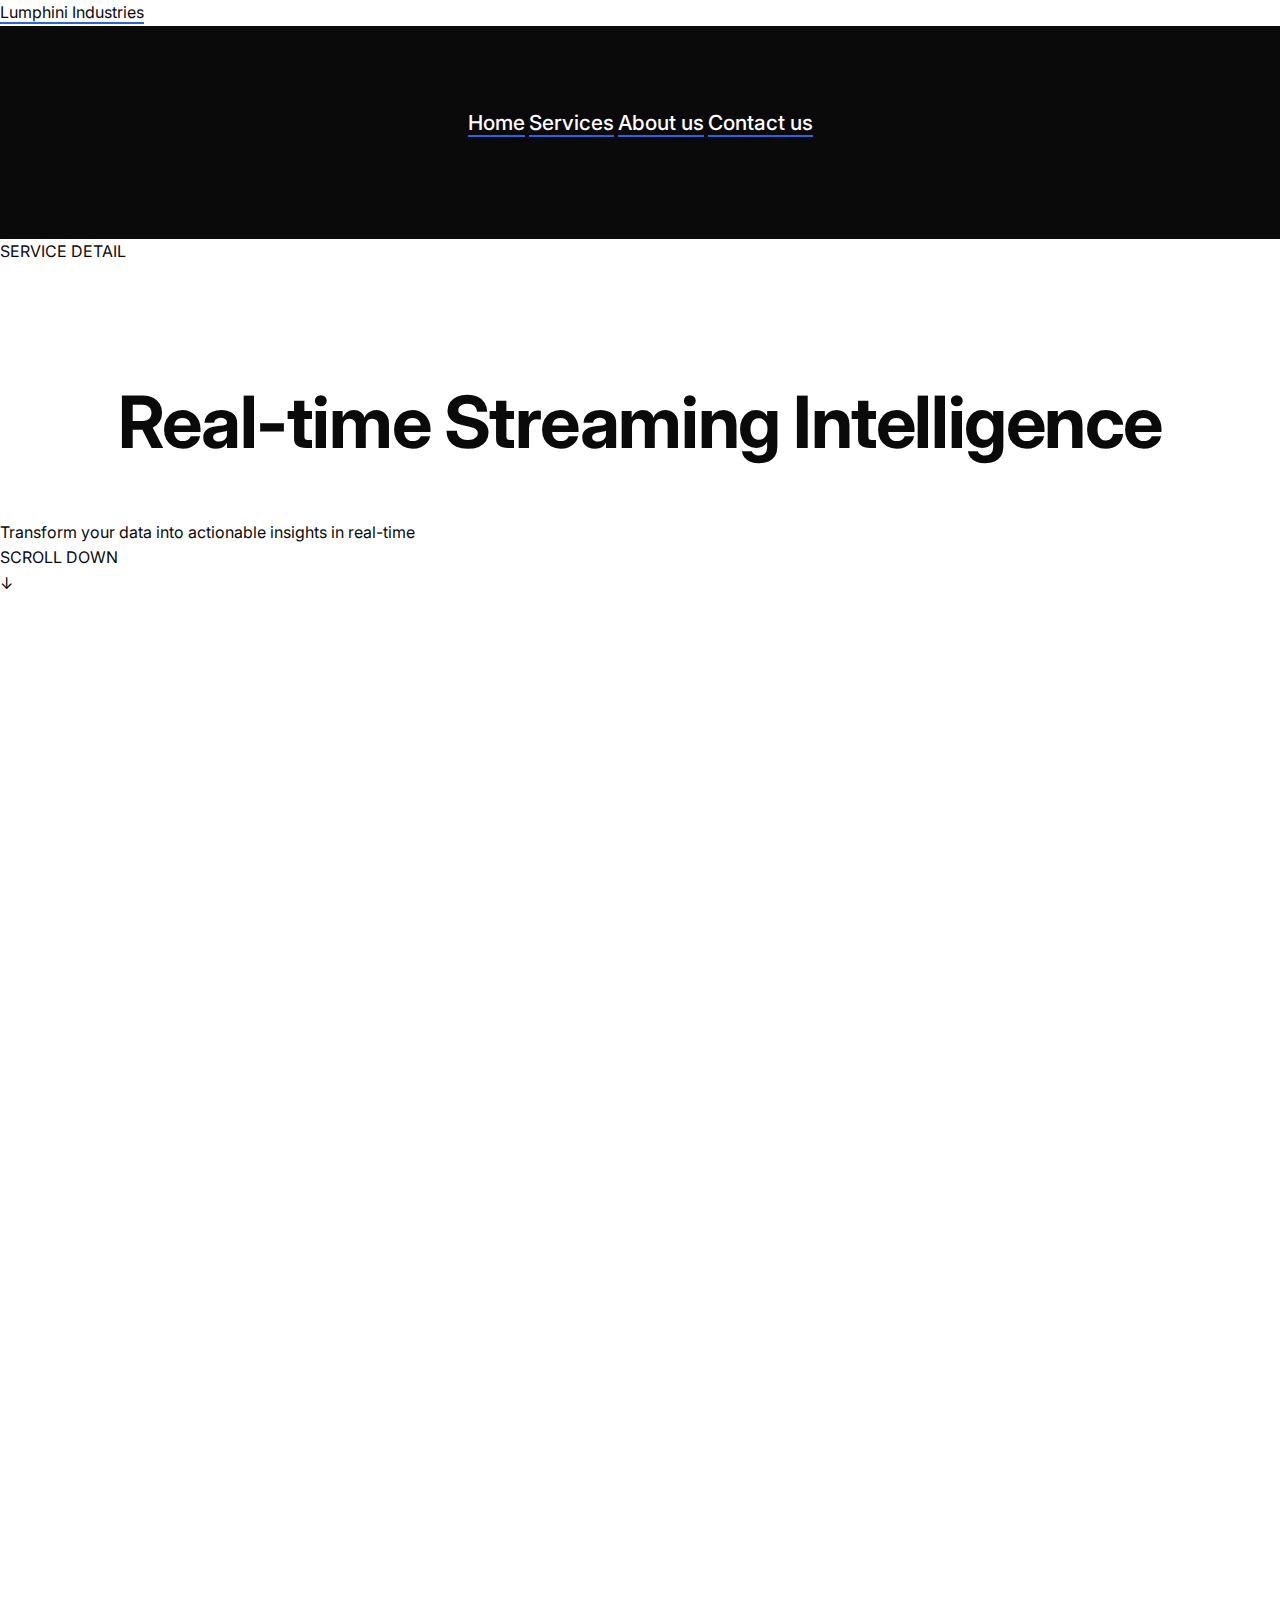
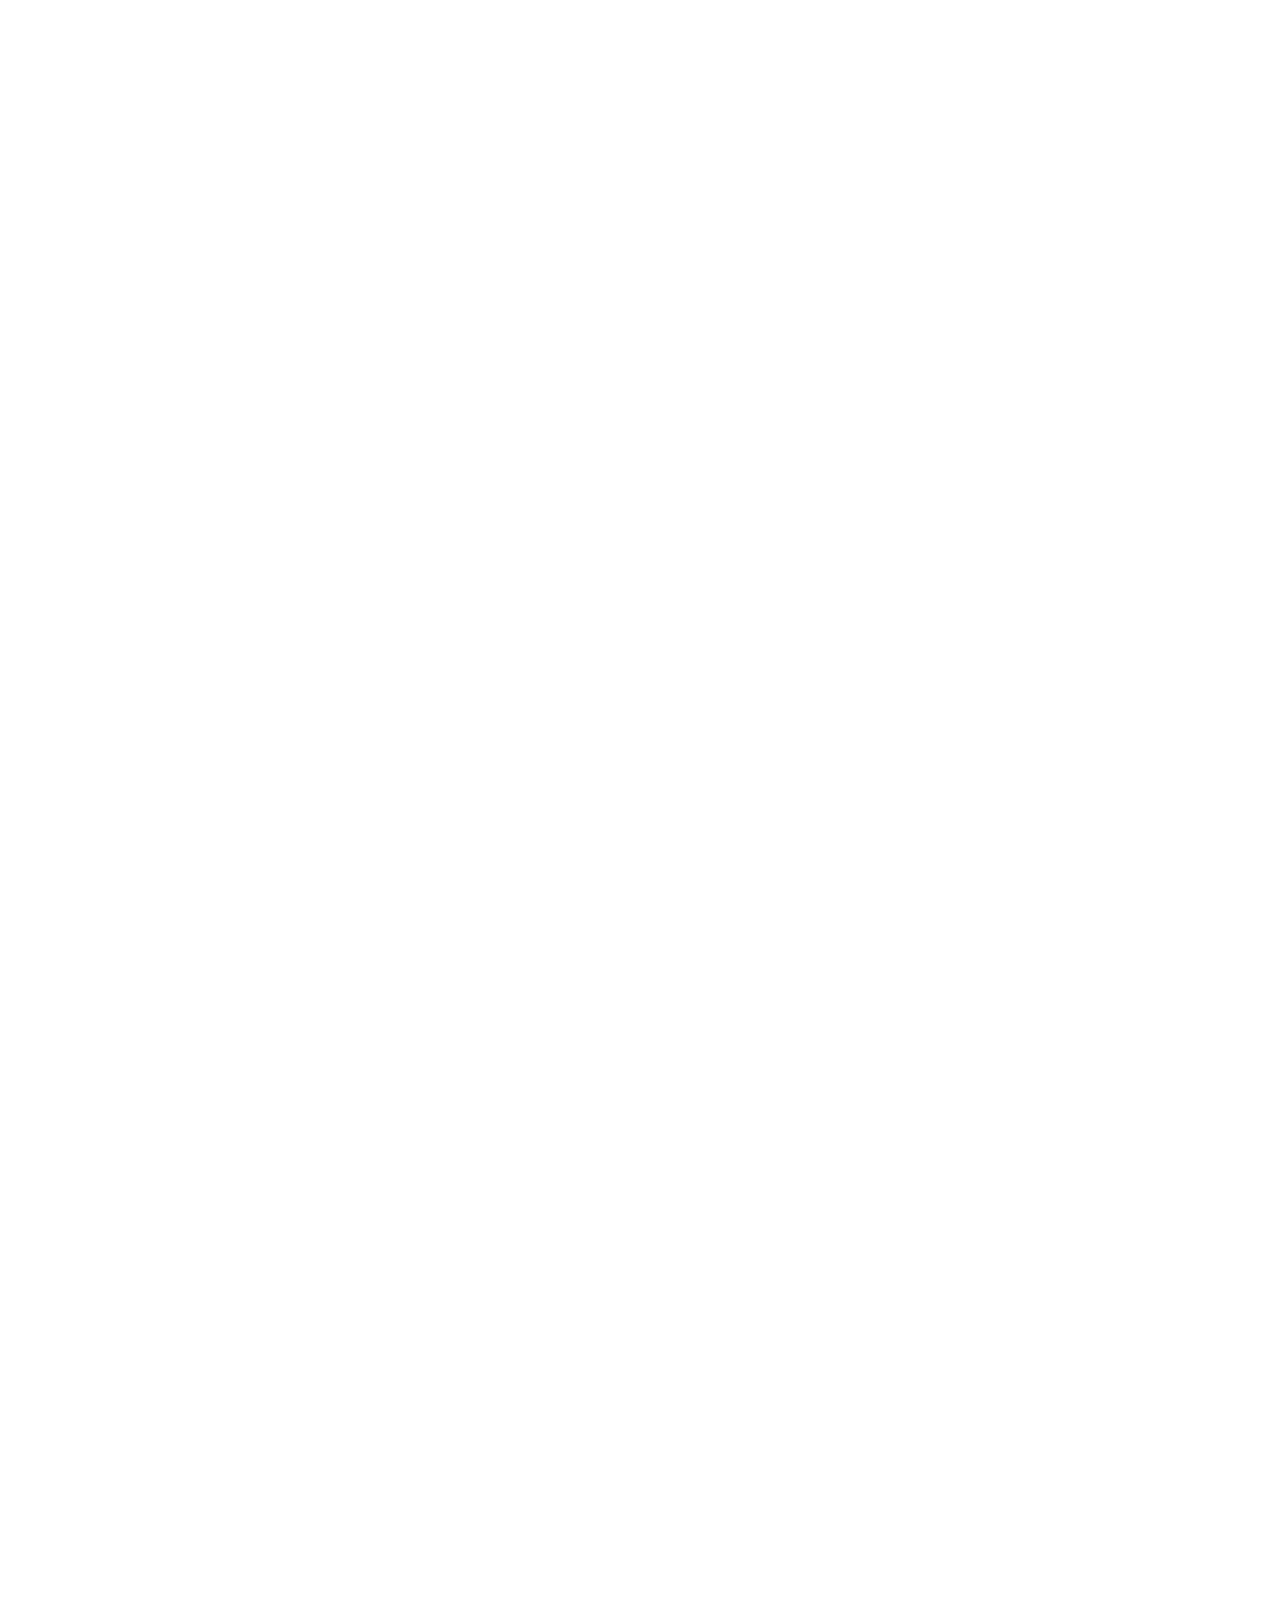
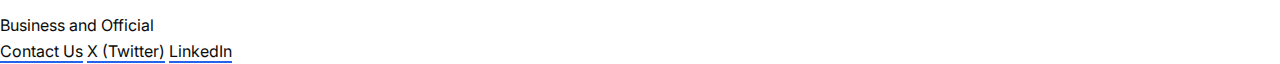
<file: service-rag.html>
<!DOCTYPE html>
<html lang="th">
<head>
<meta charset="UTF-8">
<meta name="viewport" content="width=device-width, initial-scale=1.0">
<title>Real-time Streaming Intelligence - Lumphini Industries</title>
<link rel="stylesheet" href="main.css">
</head>
<body>

<!-- Navigation -->
<nav class="main-nav">
    <div class="nav-content">
        <div class="nav-title"><a href="index.html" style="color: inherit; text-decoration: none;">Lumphini Industries</a></div>
        <div class="nav-links">
            <a href="index.html">Home</a>
            <a href="services.html">Services</a>
            <a href="aboutus.html">About us</a>
            <a href="mylist.html">Contact us</a>
        </div>
    </div>
</nav>

<!-- Hero -->
<section class="hero-section about-hero">
    <div class="hero-content">
        <span class="service-category">SERVICE DETAIL</span>
        <h1>Real-time Streaming Intelligence</h1>
        <p class="hero-subtitle">Transform your data into actionable insights in real-time</p>
    </div>
    <div class="scroll-indicator">
        <span>SCROLL DOWN</span>
        <div class="arrow">↓</div>
    </div>
</section>

<!-- Overview -->
<section class="component-card">
    <div class="card-content">
        <div class="card-header">
            <span class="card-number">OVERVIEW</span>
            <h2>What You Get</h2>
        </div>
        
        <div class="service-detail-grid">
            <div class="detail-main">
                <p class="lead-text">บริการวิเคราะห์ข้อมูลแบบเรียลไทม์ที่ช่วยให้ธุรกิจของคุณสามารถตัดสินใจได้ทันทีตามสถานการณ์ปัจจุบัน ด้วยเทคโนโลยีที่ทันสมัยที่สุดในอุตสาหกรรม</p>
                
                <h3>Key Features</h3>
                <ul class="feature-detailed-list">
                    <li>
                        <strong>Apache Kafka Integration</strong>
                        <p>ระบบรับส่งข้อมูลแบบ distributed streaming ที่รองรับข้อมูลปริมาณมากได้อย่างมีประสิทธิภาพ</p>
                    </li>
                    <li>
                        <strong>Apache Flink Processing</strong>
                        <p>ประมวลผลข้อมูลแบบ stream และ batch ด้วยความเร็วสูง พร้อม fault-tolerance</p>
                    </li>
                    <li>
                        <strong>Ray Distributed Computing</strong>
                        <p>กระจายการประมวลผลข้อมูลขนาดใหญ่ไปยังหลาย nodes เพื่อความเร็วสูงสุด</p>
                    </li>
                    <li>
                        <strong>LLM Streaming Analytics</strong>
                        <p>วิเคราะห์ข้อมูลด้วย Large Language Models แบบเรียลไทม์</p>
                    </li>
                </ul>
            </div>
            
            <div class="detail-sidebar">
                <div class="pricing-box">
                    <h3>Package Details</h3>
                    <div class="price-large">฿150,000<span>/month</span></div>
                    <ul class="package-includes">
                        <li>Setup & Configuration</li>
                        <li>Custom Dashboard</li>
                        <li>24/7 Monitoring</li>
                        <li>Technical Support</li>
                        <li>Monthly Reports</li>
                    </ul>
                    <a href="mylist.html" class="btn-primary" style="width: 100%; text-align: center; display: block; text-decoration: none;">Get Started</a>
                </div>
            </div>
        </div>
    </div>
</section>

<!-- Use Cases -->
<section class="component-card alt-card">
    <div class="card-content">
        <div class="card-header">
            <span class="card-number">USE CASES</span>
            <h2>Perfect For</h2>
        </div>
        
        <div class="use-cases-grid">
            <div class="use-case-item">
                <h3>Financial Trading</h3>
                <p>ติดตามและวิเคราะห์การเคลื่อนไหวของตลาดการเงินแบบเรียลไทม์ เพื่อการตัดสินใจซื้อขายที่รวดเร็ว</p>
            </div>
            <div class="use-case-item">
                <h3>IoT Systems</h3>
                <p>ประมวลผลข้อมูลจาก sensors และอุปกรณ์ IoT หลายพันตัวพร้อมกัน</p>
            </div>
            <div class="use-case-item">
                <h3>E-commerce Analytics</h3>
                <p>วิเคราะห์พฤติกรรมผู้ใช้และปรับ recommendations แบบทันที</p>
            </div>
            <div class="use-case-item">
                <h3>Fraud Detection</h3>
                <p>ตรวจจับการทุจริตและธุรกรรมผิดปกติได้ทันทีที่เกิดขึ้น</p>
            </div>
        </div>
    </div>
</section>

<!-- Technology Stack -->
<section class="component-card">
    <div class="card-content">
        <div class="card-header">
            <span class="card-number">TECHNOLOGY</span>
            <h2>Tech Stack</h2>
        </div>
        
        <div class="tech-stack-grid">
            <div class="tech-item">
                <h4>Data Ingestion</h4>
                <p>Apache Kafka, Kinesis</p>
            </div>
            <div class="tech-item">
                <h4>Stream Processing</h4>
                <p>Apache Flink, Spark Streaming</p>
            </div>
            <div class="tech-item">
                <h4>Computing</h4>
                <p>Ray, Dask</p>
            </div>
            <div class="tech-item">
                <h4>Storage</h4>
                <p>TimescaleDB, ClickHouse</p>
            </div>
            <div class="tech-item">
                <h4>Visualization</h4>
                <p>Grafana, Custom Dashboards</p>
            </div>
            <div class="tech-item">
                <h4>AI/ML</h4>
                <p>LLM APIs, Real-time Models</p>
            </div>
        </div>
    </div>
</section>

<!-- CTA -->
<section class="component-card alt-card">
    <div class="card-content cta-section">
        <h2>Ready to Get Started?</h2>
        <p>พูดคุยกับทีมงานของเราเพื่อรับคำปรึกษาฟรี</p>
        <div class="cta-buttons">
            <a href="mylist.html" class="btn-primary">Contact Us</a>
            <a href="services.html" class="btn-secondary">View All Services</a>
        </div>
    </div>
</section>

<!-- Footer -->
<footer class="main-footer">
    <div class="footer-content">
        <div class="footer-title">Business and Official</div>
        <div class="footer-links">
            <a href="mylist.html">Contact Us</a>
            <a href="https://twitter.com" target="_blank">X (Twitter)</a>
            <a href="https://linkedin.com" target="_blank">LinkedIn</a>
        </div>
    </div>
</footer>

</body>
</html>
</file>
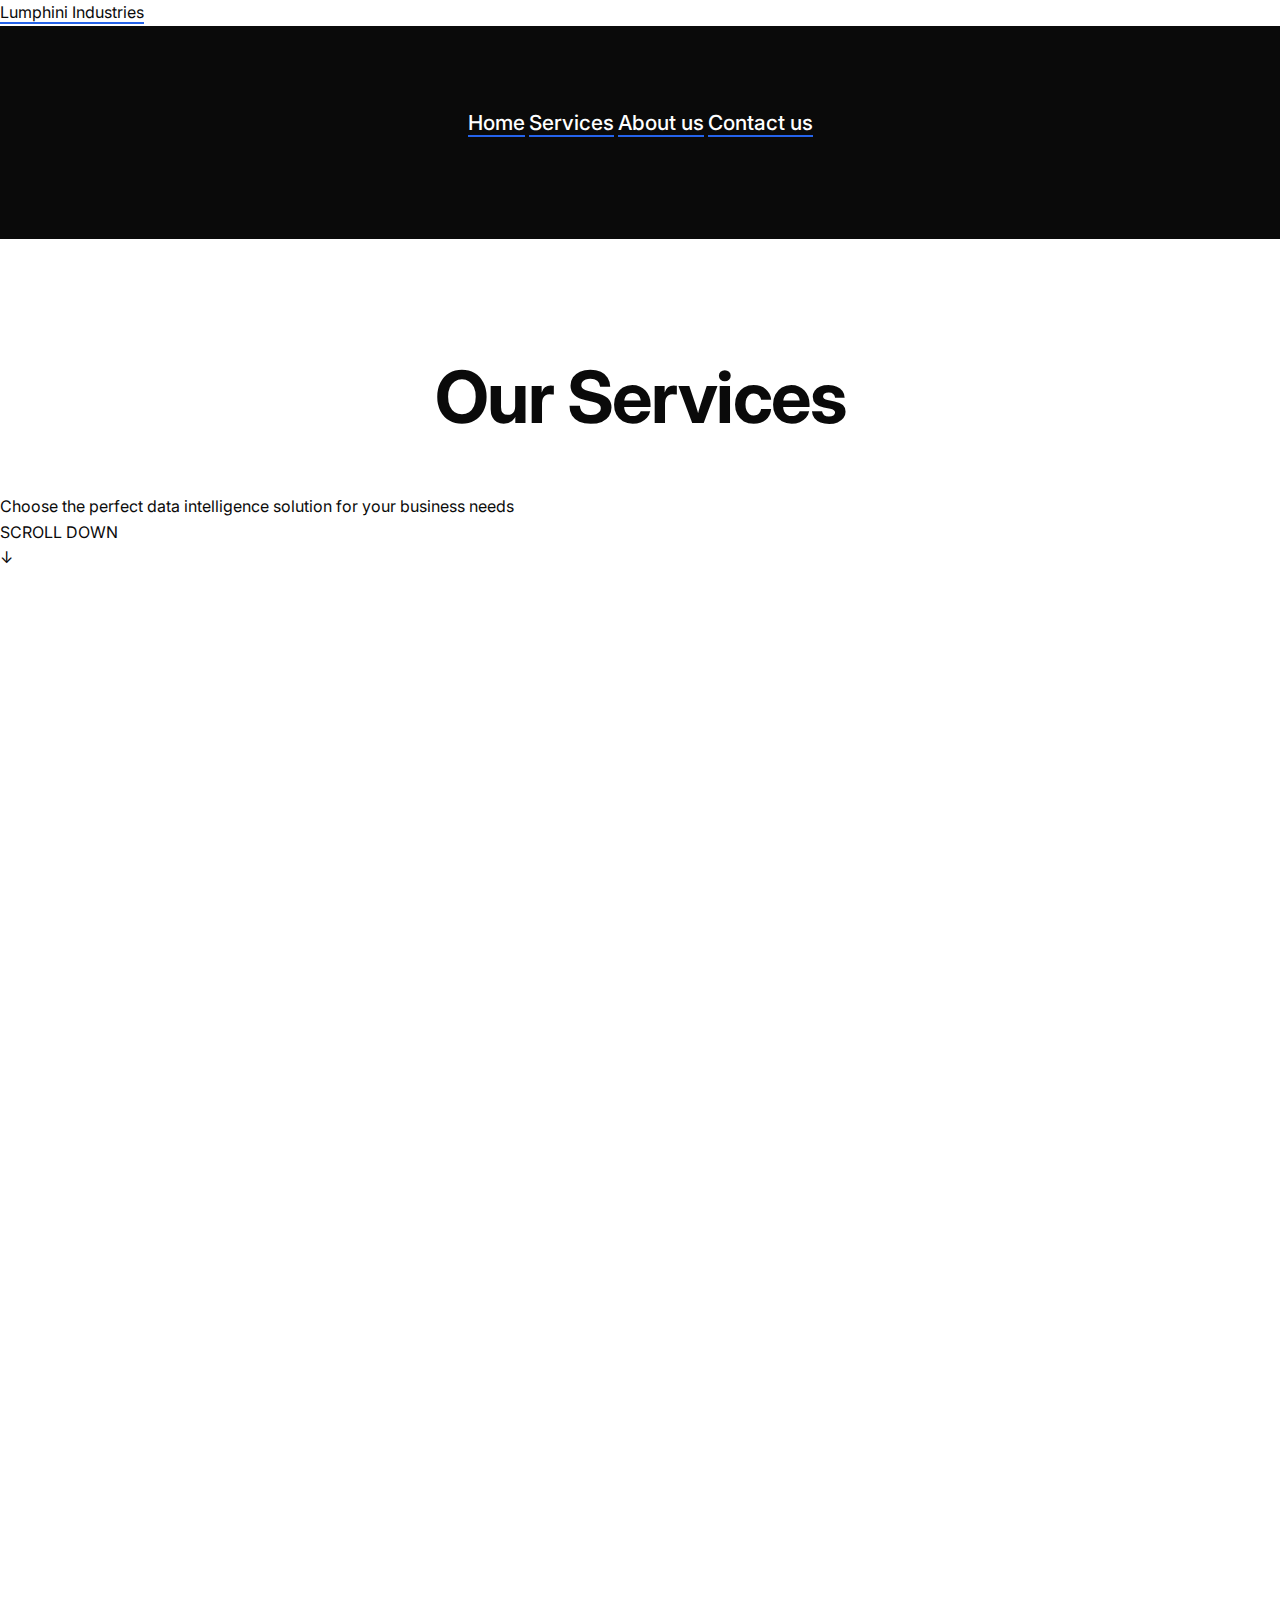
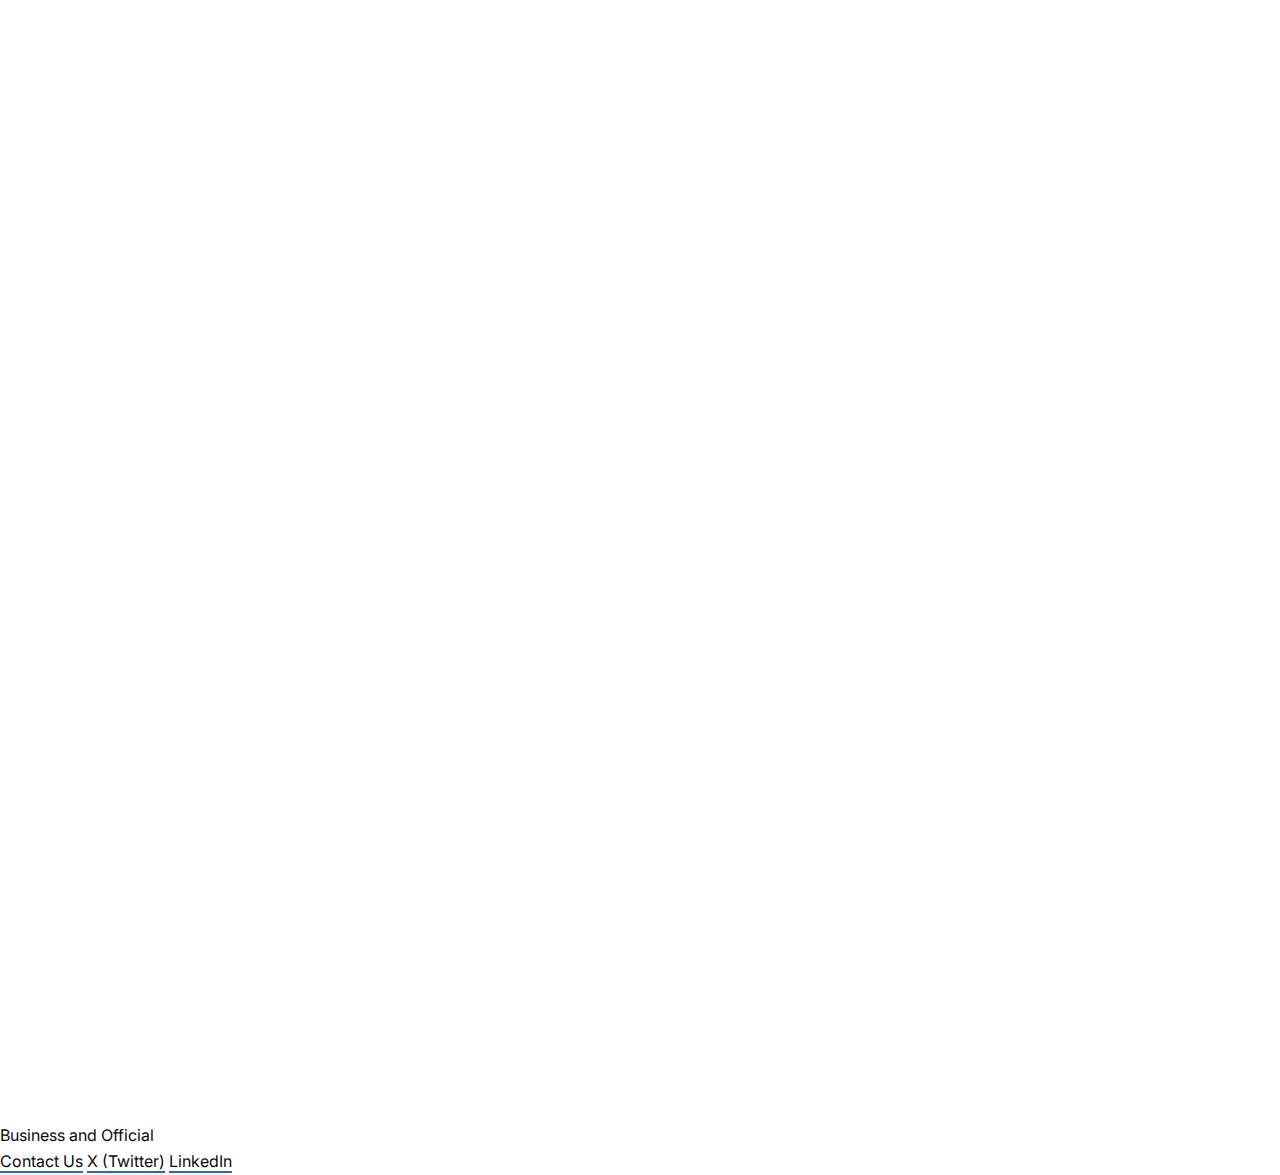
<file: services.html>
<!DOCTYPE html>
<html lang="th">
<head>
<meta charset="UTF-8">
<meta name="viewport" content="width=device-width, initial-scale=1.0">
<title>Our Services - Lumphini Industries</title>
<link rel="stylesheet" href="main.css">
</head>
<body>

<!-- Navigation -->
<nav class="main-nav">
    <div class="nav-content">
        <div class="nav-title"><a href="index.html" style="color: inherit; text-decoration: none;">Lumphini Industries</a></div>
        <div class="nav-links">
            <a href="index.html">Home</a>
            <a href="services.html">Services</a>
            <a href="aboutus.html">About us</a>
            <a href="mylist.html">Contact us</a>
        </div>
    </div>
</nav>

<!-- Hero -->
<section class="hero-section about-hero">
    <div class="hero-content">
        <h1>Our Services</h1>
        <p class="hero-subtitle">Choose the perfect data intelligence solution for your business needs</p>
    </div>
    <div class="scroll-indicator">
        <span>SCROLL DOWN</span>
        <div class="arrow">↓</div>
    </div>
</section>

<!-- Services Grid -->
<section class="component-card">
    <div class="card-content">
        <div class="card-header">
            <span class="card-number">PACKAGES</span>
            <h2>Select Your Service</h2>
        </div>
        
        <div class="services-grid">
            <!-- Service 1 -->
            <div class="service-card">
                <div class="service-badge">Most Popular</div>
                <h3>Real-time Streaming Intelligence</h3>
                <div class="service-price">
                    <span class="price">฿150,000</span>
                    <span class="period">/month</span>
                </div>
                <p class="service-desc">การวิเคราะห์ข้อมูลสดด้วย Live Prediction</p>
                <ul class="service-rag.html">
                    <li>Kafka & Flink Integration</li>
                    <li>Ray Distributed Processing</li>
                    <li>LLM Streaming Analytics</li>
                    <li>Real-time Dashboard</li>
                    <li>24/7 Monitoring</li>
                </ul>
                <a href="service-streaming.html" class="service-btn">Learn More</a>
            </div>

            <!-- Service 2 -->
            <div class="service-card">
                <h3>RAG Architecture</h3>
                <div class="service-price">
                    <span class="price">฿200,000</span>
                    <span class="period">/month</span>
                </div>
                <p class="service-desc">สถาปัตยกรรมการจัดเก็บและค้นหาข้อมูล</p>
                <ul class="service-features">
                    <li>Vector Database Setup</li>
                    <li>Custom Embeddings</li>
                    <li>LLM Integration</li>
                    <li>Knowledge Base Management</li>
                    <li>API Development</li>
                </ul>
                <a href="service-rag.html" class="service-btn">Learn More</a>
            </div>

            <!-- Service 3 -->
            <div class="service-card">
                <h3>Synthetic Data Generation</h3>
                <div class="service-price">
                    <span class="price">฿120,000</span>
                    <span class="period">/month</span>
                </div>
                <p class="service-desc">การสร้างข้อมูลจำลองคุณภาพสูง</p>
                <ul class="service-features">
                    <li>GAN Models</li>
                    <li>Statistical Analysis</li>
                    <li>Privacy Protection</li>
                    <li>Data Augmentation</li>
                    <li>Quality Validation</li>
                </ul>
                <a href="service-synthetic.html" class="service-btn">Learn More</a>
            </div>

            <!-- Service 4 -->
            <div class="service-card">
                <div class="service-badge">Enterprise</div>
                <h3>Custom AI Solutions</h3>
                <div class="service-price">
                    <span class="price">฿300,000</span>
                    <span class="period">/month</span>
                </div>
                <p class="service-desc">โซลูชัน AI ที่ออกแบบเฉพาะสำหรับองค์กร</p>
                <ul class="service-features">
                    <li>Custom Model Development</li>
                    <li>End-to-End Pipeline</li>
                    <li>Dedicated Team</li>
                    <li>On-premise Deployment</li>
                    <li>Ongoing Support</li>
                </ul>
                <a href="service-custom.html" class="service-btn">Learn More</a>
            </div>

            <!-- Service 5 -->
            <div class="service-card">
                <h3>Data Pipeline Automation</h3>
                <div class="service-price">
                    <span class="price">฿100,000</span>
                    <span class="period">/month</span>
                </div>
                <p class="service-desc">ระบบท่อข้อมูลอัตโนมัติแบบครบวงจร</p>
                <ul class="service-features">
                    <li>ETL/ELT Processing</li>
                    <li>Data Quality Checks</li>
                    <li>Scheduling & Orchestration</li>
                    <li>Error Handling</li>
                    <li>Performance Monitoring</li>
                </ul>
                <a href="service-pipeline.html" class="service-btn">Learn More</a>
            </div>

            <!-- Service 6 -->
            <div class="service-card">
                <h3>ML Model Training & Deployment</h3>
                <div class="service-price">
                    <span class="price">฿180,000</span>
                    <span class="period">/month</span>
                </div>
                <p class="service-desc">ฝึกสอนและติดตั้งโมเดล Machine Learning</p>
                <ul class="service-features">
                    <li>Model Training Pipeline</li>
                    <li>Hyperparameter Tuning</li>
                    <li>A/B Testing Framework</li>
                    <li>Model Versioning</li>
                    <li>Production Deployment</li>
                </ul>
                <a href="service-mlops.html" class="service-btn">Learn More</a>
            </div>
        </div>
    </div>
</section>

<!-- Comparison Section -->
<section class="component-card alt-card">
    <div class="card-content">
        <div class="card-header">
            <span class="card-number">COMPARE</span>
            <h2>Not Sure Which to Choose?</h2>
        </div>
        <div class="comparison-text">
            <p>ทีมงานของเราพร้อมให้คำปรึกษาเพื่อช่วยคุณเลือกแพ็กเกจที่เหมาะสมที่สุดกับความต้องการของธุรกิจ</p>
            <div class="cta-buttons">
                <a href="mylist.html" class="btn-primary">Schedule Consultation</a>
                <a href="aboutus.html" class="btn-secondary">Learn About Us</a>
            </div>
        </div>
    </div>
</section>

<!-- Footer -->
<footer class="main-footer">
    <div class="footer-content">
        <div class="footer-title">Business and Official</div>
        <div class="footer-links">
            <a href="mylist.html">Contact Us</a>
            <a href="https://twitter.com" target="_blank">X (Twitter)</a>
            <a href="https://linkedin.com" target="_blank">LinkedIn</a>
        </div>
    </div>
</footer>

</body>
</html>
</file>
<file: main.css>
@import url('https://fonts.googleapis.com/css2?family=Inter:wght@400;500;600;700&display=swap');

* {
    margin: 0;
    padding: 0;
    box-sizing: border-box;
}

:root {
    --black: #0a0a0a;
    --white: #ffffff;
    --gray: #6b6b6b;
    --light-gray: #f5f5f5;
    --accent: #2563eb;
}

body {
    font-family: 'Inter', -apple-system, BlinkMacSystemFont, sans-serif;
    background-color: var(--white);
    color: var(--black);
    line-height: 1.6;
    overflow-x: hidden;
}

/* Hero Section */
h1 {
    font-size: clamp(2.5rem, 6vw, 4.5rem);
    font-weight: 700;
    text-align: center;
    padding: 100px 20px 40px;
    letter-spacing: -0.02em;
    animation: fadeInUp 0.8s ease;
}

/* Intro Section */
.intro {
    text-align: center;
    max-width: 600px;
    margin: 0 auto 120px;
    padding: 0 20px;
}

.intro strong {
    font-size: 1.5rem;
    font-weight: 600;
    display: block;
    margin-bottom: 10px;
}

.intro p {
    color: var(--gray);
    font-size: 1.1rem;
}

/* Component Cards */
.component-card {
    max-width: 1200px;
    margin: 0 auto 150px;
    padding: 0 40px;
    opacity: 0;
    transform: translateY(30px);
    animation: fadeInUp 0.8s ease forwards;
}

.component-card:nth-child(2) {
    animation-delay: 0.2s;
}

.component-card:nth-child(3) {
    animation-delay: 0.4s;
}

.component-card strong {
    font-size: 2rem;
    font-weight: 600;
    display: block;
    margin-bottom: 40px;
    letter-spacing: -0.01em;
}

.component-card img {
    width: 100%;
    max-width: 700px;
    height: auto;
    border-radius: 12px;
    margin: 40px auto;
    display: block;
    transition: transform 0.4s cubic-bezier(0.4, 0, 0.2, 1);
    box-shadow: 0 10px 40px rgba(0, 0, 0, 0.08);
}

.component-card img:hover {
    transform: scale(1.02);
}

.component-card p {
    font-size: 1.1rem;
    line-height: 1.8;
    color: var(--gray);
    max-width: 700px;
    margin: 0 auto 20px;
}

/* Source Section */
.sources {
    background-color: var(--light-gray);
    padding: 80px 40px;
    margin-top: 150px;
}

.sources p {
    max-width: 800px;
    margin: 0 auto 15px;
    color: var(--gray);
    font-size: 0.95rem;
}

.sources i {
    font-style: normal;
    opacity: 0.7;
}

/* Navigation Links */
.nav-links {
    text-align: center;
    padding: 80px 40px 100px;
    background-color: var(--black);
}

.nav-links p {
    margin: 20px 0;
}

.nav-links a {
    color: var(--white);
    text-decoration: none;
    font-size: 1.3rem;
    font-weight: 500;
    position: relative;
    transition: color 0.3s ease;
}

.nav-links a:hover {
    color: var(--accent);
}

.nav-links a::after {
    content: '';
    position: absolute;
    bottom: -5px;
    left: 0;
    width: 0;
    height: 2px;
    background-color: var(--accent);
    transition: width 0.3s ease;
}

.nav-links a:hover::after {
    width: 100%;
}

/* Links */
a {
    color: var(--black);
    text-decoration: none;
    border-bottom: 2px solid var(--accent);
    transition: opacity 0.3s ease;
}

a:hover {
    opacity: 0.7;
}

/* Animations */
@keyframes fadeInUp {
    to {
        opacity: 1;
        transform: translateY(0);
    }
}

/* Responsive */
@media (max-width: 768px) {
    h1 {
        padding: 60px 20px 30px;
    }
    
    .component-card {
        margin-bottom: 100px;
        padding: 0 20px;
    }
    
    .component-card strong {
        font-size: 1.5rem;
    }
    
    .sources,
    .nav-links {
        padding: 60px 20px;
    }
}
</file>
